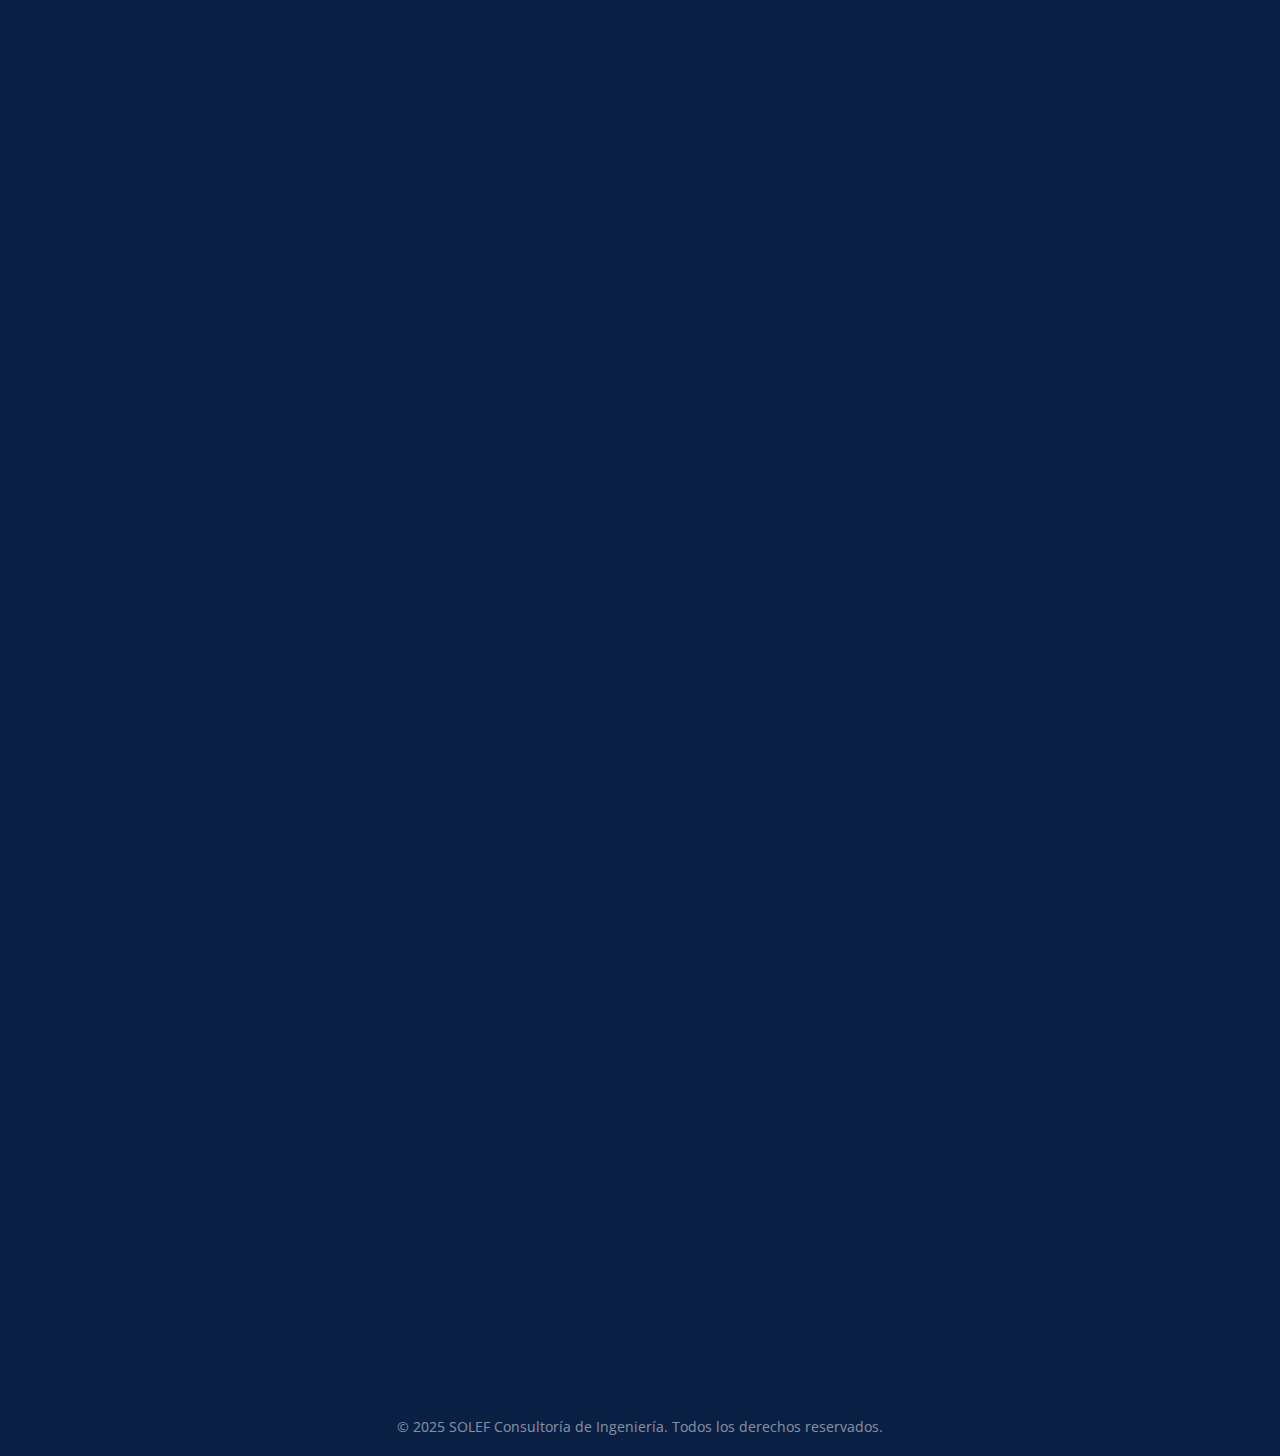
<file: assets/pages/contacto.html>
<!DOCTYPE html>
<html lang="es">
<head>
    <meta charset="UTF-8">
    <meta name="viewport" content="width=device-width, initial-scale=1.0">
    <title>Contacto - SOLEF</title>
    <link rel="icon" href="/favicon.ico" type="image/x-icon">
    <link rel="stylesheet" href="https://cdnjs.cloudflare.com/ajax/libs/font-awesome/6.5.0/css/all.min.css">
    <link rel="stylesheet" href="/assets/css/styles.css">
</head>
<body>

<section class="top-bar">
    <div class="container top-bar-container">
        <div class="contact-info"><a href="tel:+390457611908"><i class="fas fa-phone"></i> +39 045 7611908</a><a href="mailto:info@solef.com"><i class="fas fa-envelope"></i> info@solef.com</a></div>
        <div class="social-links"><a href="https://www.facebook.com/" aria-label="Facebook"><i class="fab fa-facebook-f"></i></a><a href="https://www.instagram.com/" aria-label="Instagram"><i class="fab fa-instagram"></i></a><a href="https://www.linkedin.com/" aria-label="LinkedIn"><i class="fab fa-linkedin-in"></i></a></div>
    </div>
</section>

<header id="site-header">
    <div class="container nav-container">
        <a href="/index.html" class="logo"><img src="/assets/img/logos/logo-horizontal.png" alt="SOLEF"></a>
        <div class="menu-toggle"><i class="fa-solid fa-bars fa-lg" style="color: #ffffff;"></i></div>
        <nav>
            <ul class="nav-menu">
                <li class="nav-menu-item"><a class="nav-menu-link" href="nosotros.html">Nosotros</a></li>
                <li class="nav-menu-item"><a class="nav-menu-link" href="servicios.html">Servicios</a></li>
                <li class="nav-menu-item"><a class="nav-menu-link" href="proyectos.html">Proyectos</a></li>
                <li class="nav-menu-item"><a class="nav-menu-link" href="ubicacion.html">Ubicación</a></li>
                <li class="nav-menu-item"><a class="nav-menu-link" href="testimonios.html">Testimonios</a></li>
                <li class="nav-menu-item"><a class="nav-menu-link" href="equipo.html">Equipo</a></li>
                <li class="nav-menu-item"><a class="nav-menu-link active" href="contacto.html">Contacto</a></li>
            </ul>
        </nav>
    </div>
</header>

<main>
    <section id="contacto-form" class="contacto page-section">
        <div class="container">
            <h2>CONTÁCTANOS</h2>
            <form action="#" method="post" class="contact-form">
                <div class="form-group"><label for="name">Nombre</label><input type="text" id="name" name="name" placeholder="Tu nombre" required></div>
                <div class="form-group"><label for="surname">Apellido</label><input type="text" id="surname" name="surname" placeholder="Tu apellido" required></div>
                <div class="form-group"><label for="phone">Teléfono</label><input type="tel" id="phone" name="phone" placeholder="Tu teléfono" required></div>
                <div class="form-group"><label for="email">Correo electrónico</label><input type="email" id="email" name="email" placeholder="Tu email" required></div>
                <div class="form-group"><label for="service">Tipo de Servicio</label><select id="service" name="service" required><option value="" disabled selected>Selecciona una opción</option><option value="forestal">Forestal</option><option value="agricola">Agrícola y Agronómico</option><option value="obras">Obras Civiles</option></select></div>
                <div class="form-group"><label for="message">Mensaje</label><textarea id="message" name="message" rows="5" placeholder="Escribe tu mensaje..." required></textarea></div>
                <div class="form-group captcha"><label for="captcha">¿Cuánto es 7 + 5?</label><input type="text" id="captcha" name="captcha" placeholder="Tu respuesta" required></div>
                <div class="form-group checkbox-group"><input type="checkbox" id="terms" name="terms" required><label for="terms">Acepto los <a href="#" target="_blank">Términos y Condiciones</a> y la <a href="#" target="_blank">Política de Privacidad</a>.</label></div>
                <button type="submit" class="btn">Enviar Mensaje</button>
            </form>
        </div>
    </section>
</main>

<footer class="footer">
    <div class="container footer-grid">
        <div class="footer-block"><h4>Contáctanos</h4><p><strong>Teléfono:</strong> <a href="tel:+390457611908">+39 045 7611908</a></p><p><strong>Email:</strong> <a href="mailto:info@solef.com">info@solef.com</a></p></div>
        <div class="footer-block"><h4>Oficina Central</h4><address>Jr. 17 de Enero Nte.<br>Chavín de Huántar, Perú</address></div>
        <div class="footer-block"><h4>Síguenos</h4><ul class="social-list"><li><a href="https://www.facebook.com/" aria-label="Facebook">Facebook</a></li><li><a href="https://www.instagram.com/" aria-label="Instagram">Instagram</a></li><li><a href="https://www.linkedin.com/" aria-label="LinkedIn">LinkedIn</a></li></ul></div>
    </div>
    <div class="footer-bottom"><p>© 2025 SOLEF Consultoría de Ingeniería. Todos los derechos reservados.</p></div>
</footer>

<a href="#" class="scroll-up-btn"><i class="fas fa-arrow-up"></i></a>
<script src="/assets/scripts/main.js"></script>
</body>
</html>
</file>
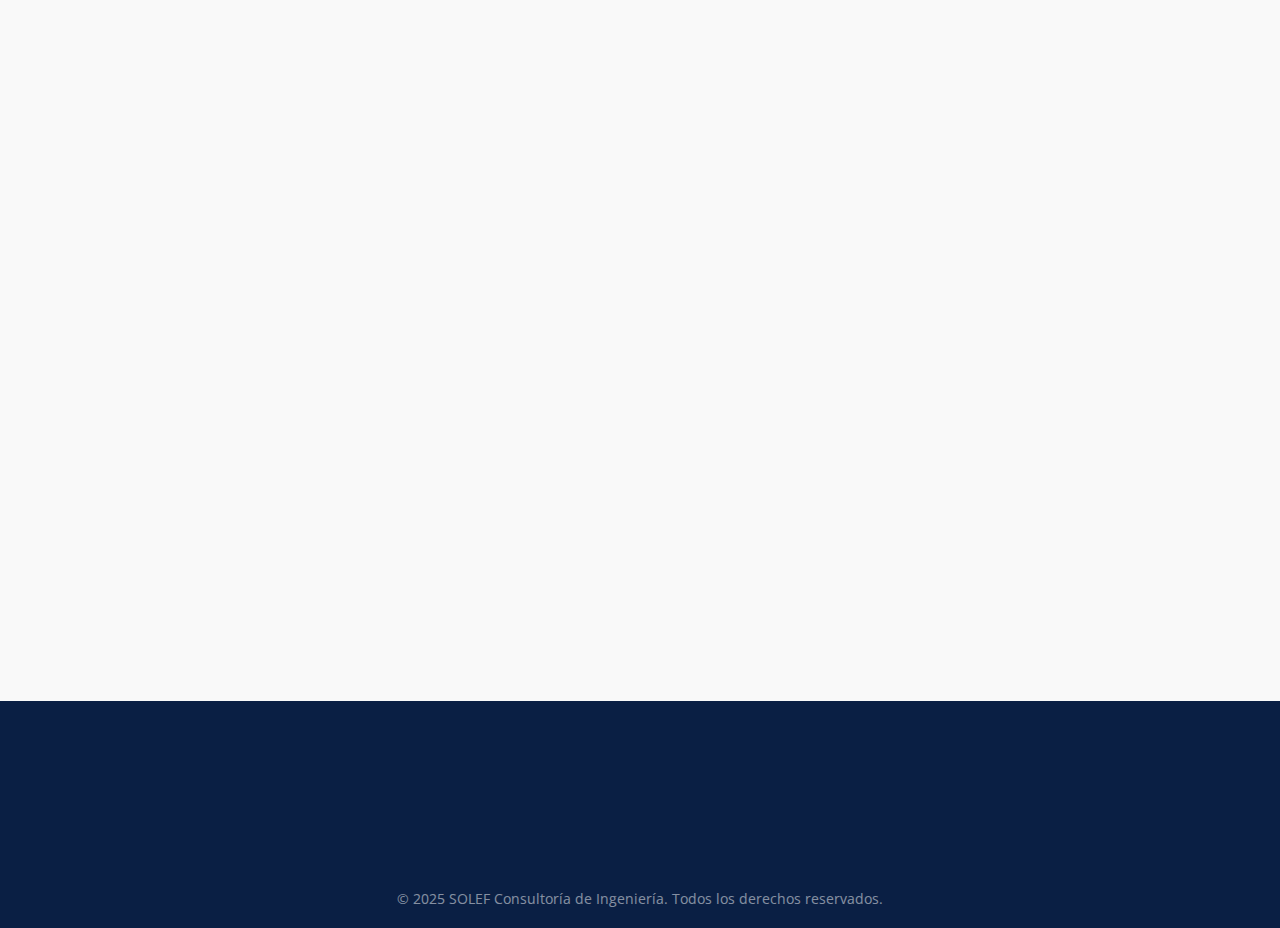
<file: assets/pages/equipo.html>
<!DOCTYPE html>
<html lang="es">

<head>
  <!-- Metadatos y recursos externos -->
  <meta charset="UTF-8">
  <meta name="viewport" content="width=device-width, initial-scale=1.0">
  <title>Equipo - SOLEF</title>
  <link rel="icon" href="/favicon.ico" type="image/x-icon">

  <!-- Font Awesome para iconos -->
  <link rel="stylesheet" href="https://cdnjs.cloudflare.com/ajax/libs/font-awesome/6.5.0/css/all.min.css">
  <!-- Hoja de estilos global -->
  <link rel="stylesheet" href="/assets/css/styles.css">
</head>

<body>

<!-- Barra superior -->
<section class="top-bar">
  <div class="container top-bar-container">
    <div class="contact-info">
      <a href="tel:+390457611908"><i class="fas fa-phone"></i> +39 045 7611908</a>
      <a href="mailto:info@solef.com"><i class="fas fa-envelope"></i> info@solef.com</a>
    </div>
    <div class="social-links">
      <a href="https://www.facebook.com/" aria-label="Facebook"><i class="fab fa-facebook-f"></i></a>
      <a href="https://www.instagram.com/" aria-label="Instagram"><i class="fab fa-instagram"></i></a>
      <a href="https://www.linkedin.com/" aria-label="LinkedIn"><i class="fab fa-linkedin-in"></i></a>
      <a href="https://www.youtube.com/" aria-label="YouTube"><i class="fab fa-youtube"></i></a>
    </div>
  </div>
</section>

<!-- Encabezado -->
<header id="site-header">
  <div class="container nav-container">
    <a href="/index.html" class="logo">
      <img src="/assets/img/logos/logo-horizontal.png" alt="SOLEF">
    </a>
    <!-- Botón hamburguesa para móvil -->
    <div class="menu-toggle">
      <i class="fa-solid fa-bars fa-lg"></i>
    </div>
    <nav>
      <ul class="nav-menu">
        <li class="nav-menu-item"><a class="nav-menu-link" href="nosotros.html">Nosotros</a></li>
        <li class="nav-menu-item"><a class="nav-menu-link" href="servicios.html">Servicios</a></li>
        <li class="nav-menu-item"><a class="nav-menu-link" href="proyectos.html">Proyectos</a></li>
        <li class="nav-menu-item"><a class="nav-menu-link" href="ubicacion.html">Ubicación</a></li>
        <li class="nav-menu-item"><a class="nav-menu-link" href="testimonios.html">Testimonios</a></li>
        <!-- Sección actual -->
        <li class="nav-menu-item"><a class="nav-menu-link active" href="equipo.html">Equipo</a></li>
        <li class="nav-menu-item"><a class="nav-menu-link" href="contacto.html">Contacto</a></li>
      </ul>
    </nav>
  </div>
</header>

<main>
  <!-- Galería -->
  <section id="equipo" class="equipo page-section">
    <div class="container">
      <h2>EQUIPO <span class="arrow">→</span></h2>
      <div class="equipo-grid">
        <!-- Cada .miembro contiene foto, nombre y especialidad -->
        <div class="miembro">
          <img src="/assets/img/equipo/forestal.jpg" alt="Pierr André Sauñe Henostroza">
          <h4>Pierr André Sauñe Henostroza</h4>
          <p>Ingeniería Forestal</p>
        </div>
        <div class="miembro">
          <img src="/assets/img/equipo/agronoma.jpg" alt="Franklin José Antonio Torres Saldaña">
          <h4>Franklin José Antonio Torres Saldaña</h4>
          <p>Ingeniería Agrónoma</p>
        </div>
        <div class="miembro">
          <img src="/assets/img/equipo/civil.jpg" alt="Richard Iván Jaimes Santillán">
          <h4>Richard Iván Jaimes Santillán</h4>
          <p>Ingeniería Civil</p>
        </div>
      </div>
    </div>
  </section>
</main>

<!-- Pie de página -->
<footer class="footer">
  <div class="container footer-grid">
    <div class="footer-block">
      <h4>Contáctanos</h4>
      <p><strong>Teléfono:</strong> <a href="tel:+390457611908">+39 045 7611908</a></p>
      <p><strong>Email:</strong> <a href="mailto:info@solef.com">info@solef.com</a></p>
    </div>
    <div class="footer-block">
      <h4>Oficina Central</h4>
      <address>
        Jr. 17 de Enero Nte.<br>
        Chavín de Huántar, Perú
      </address>
    </div>
    <div class="footer-block">
      <h4>Síguenos</h4>
      <ul class="social-list">
        <li><a href="https://www.facebook.com/" aria-label="Facebook"><i class="fab fa-facebook-f"></i></a></li>
        <li><a href="https://www.instagram.com/" aria-label="Instagram"><i class="fab fa-instagram"></i></a></li>
        <li><a href="https://www.linkedin.com/" aria-label="LinkedIn"><i class="fab fa-linkedin-in"></i></a></li>
        <li><a href="https://www.youtube.com/" aria-label="YouTube"><i class="fab fa-youtube"></i></a></li>
      </ul>
    </div>
  </div>
  <div class="footer-bottom">
    <p>© 2025 SOLEF Consultoría de Ingeniería. Todos los derechos reservados.</p>
  </div>
</footer>

<!-- Botón para volver arriba -->
<a href="#" class="scroll-up-btn">
  <i class="fas fa-arrow-up"></i>
</a>

<!-- Script principal -->
<script src="/assets/scripts/main.js"></script>

</body>
</html>
</file>
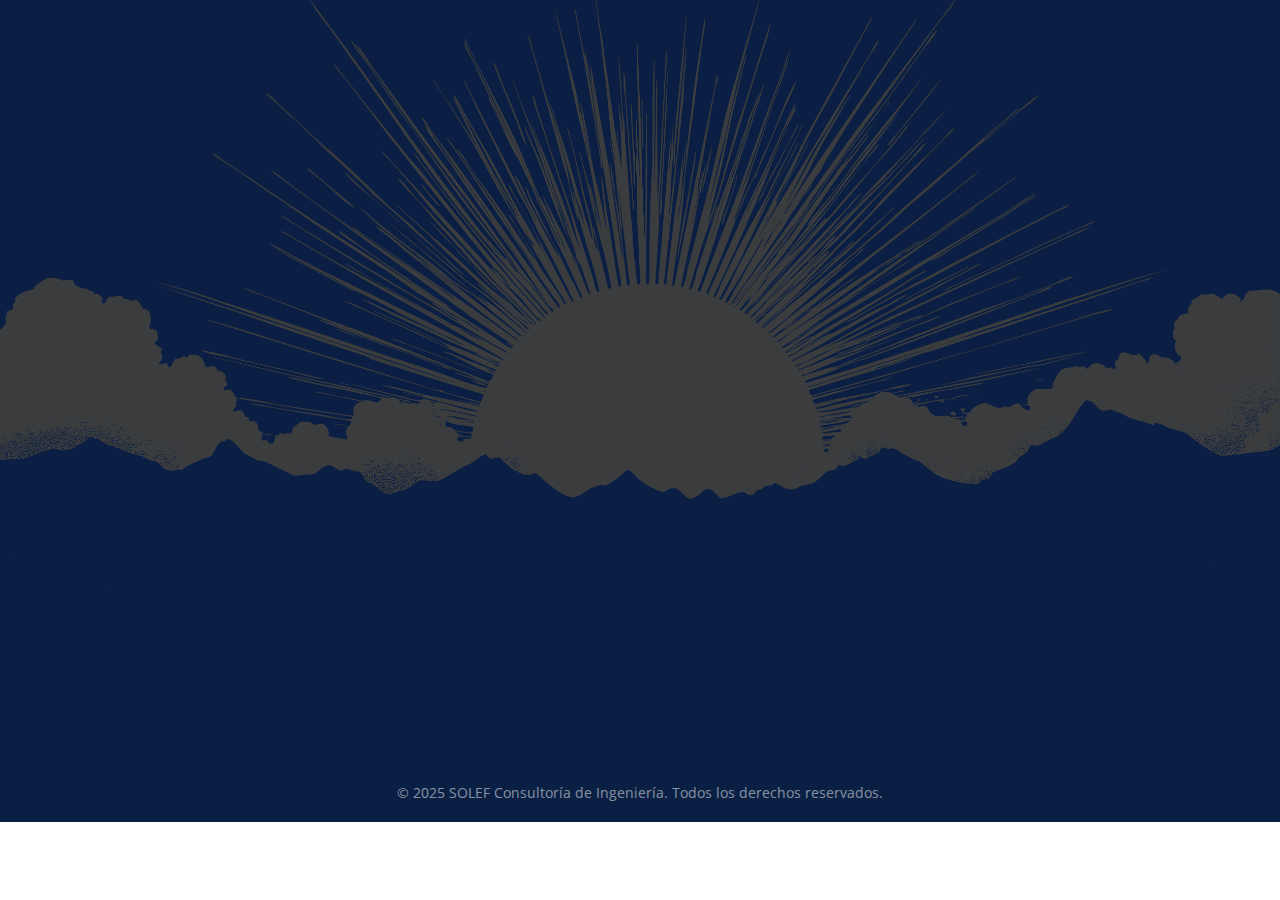
<file: assets/pages/nosotros.html>
<!DOCTYPE html>
<html lang="es">

<head>
    <!-- Metadatos y recursos -->
    <meta charset="UTF-8">
    <meta name="viewport" content="width=device-width, initial-scale=1.0">
    <title>Nosotros - SOLEF</title>
    <link rel="icon" href="/favicon.ico" type="image/x-icon">

    <!-- Iconos Font Awesome -->
    <link rel="stylesheet" href="https://cdnjs.cloudflare.com/ajax/libs/font-awesome/6.5.0/css/all.min.css">
    <!-- Hoja de estilos global -->
    <link rel="stylesheet" href="/assets/css/styles.css">
</head>

<body>

<!-- Barra superior -->
<section class="top-bar">
    <div class="container top-bar-container">
        <div class="contact-info">
            <a href="tel:+390457611908"><i class="fas fa-phone"></i> +39 045 7611908</a>
            <a href="mailto:info@solef.com"><i class="fas fa-envelope"></i> info@solef.com</a>
        </div>
        <div class="social-links">
            <a href="https://www.facebook.com/" aria-label="Facebook"><i class="fab fa-facebook-f"></i></a>
            <a href="https://www.instagram.com/" aria-label="Instagram"><i class="fab fa-instagram"></i></a>
            <a href="https://www.linkedin.com/" aria-label="LinkedIn"><i class="fab fa-linkedin-in"></i></a>
            <a href="https://www.youtube.com/" aria-label="YouTube"><i class="fab fa-youtube"></i></a>
        </div>
    </div>
</section>

<!-- Encabezado principal -->
<header id="site-header">
    <div class="container nav-container">
        <a href="/index.html" class="logo">
            <img src="/assets/img/logos/logo-horizontal.png" alt="SOLEF">
        </a>
        <!-- Botón menú móvil -->
        <div class="menu-toggle">
            <i class="fa-solid fa-bars fa-lg"></i>
        </div>
        <nav>
            <ul class="nav-menu">
                <!-- Página activa -->
                <li class="nav-menu-item"><a class="nav-menu-link active" href="nosotros.html">Nosotros</a></li>
                <li class="nav-menu-item"><a class="nav-menu-link" href="servicios.html">Servicios</a></li>
                <li class="nav-menu-item"><a class="nav-menu-link" href="proyectos.html">Proyectos</a></li>
                <li class="nav-menu-item"><a class="nav-menu-link" href="ubicacion.html">Ubicación</a></li>
                <li class="nav-menu-item"><a class="nav-menu-link" href="testimonios.html">Testimonios</a></li>
                <li class="nav-menu-item"><a class="nav-menu-link" href="equipo.html">Equipo</a></li>
                <li class="nav-menu-item"><a class="nav-menu-link" href="contacto.html">Contacto</a></li>
            </ul>
        </nav>
    </div>
</header>

<main>
    <!-- Nosotros -->
    <section id="nosotros" class="nosotros page-section">
        <div class="container nosotros-content">
            <h2>Nosotros</h2>
            <p>Somos una empresa consultora experta en abordar proyectos complejos con soluciones ágiles. Impulsamos el crecimiento de nuestros clientes, fortalecemos las comunidades donde operan y fomentamos el bienestar de su entorno.</p>
            <p>Nuestro nombre rinde homenaje al Sol, la estrella que ilumina sin excepción, cuya energía llega hasta los rincones más alejados. Este símbolo representa para nosotros la humildad brillante: una luz constante, accesible y generosa.</p>
        </div>
    </section>
</main>

<!-- Pie de página -->
<footer class="footer">
    <div class="container footer-grid">
        <div class="footer-block">
            <h4>Contáctanos</h4>
            <p><strong>Teléfono:</strong> <a href="tel:+390457611908">+39 045 7611908</a></p>
            <p><strong>Email:</strong> <a href="mailto:info@solef.com">info@solef.com</a></p>
        </div>
        <div class="footer-block">
            <h4>Oficina Central</h4>
            <address>
                Jr. 17 de Enero Nte.<br>
                Chavín de Huántar, Perú
            </address>
        </div>
        <div class="footer-block">
            <h4>Síguenos</h4>
            <ul class="social-list">
                <li><a href="https://www.facebook.com/" aria-label="Facebook"><i class="fab fa-facebook-f"></i></a></li>
                <li><a href="https://www.instagram.com/" aria-label="Instagram"><i class="fab fa-instagram"></i></a></li>
                <li><a href="https://www.linkedin.com/" aria-label="LinkedIn"><i class="fab fa-linkedin-in"></i></a></li>
                <li><a href="https://www.youtube.com/" aria-label="YouTube"><i class="fab fa-youtube"></i></a></li>
            </ul>
        </div>
    </div>
    <div class="footer-bottom">
        <p>© 2025 SOLEF Consultoría de Ingeniería. Todos los derechos reservados.</p>
    </div>
</footer>

<!-- Botón para volver arriba -->
<a href="#" class="scroll-up-btn">
    <i class="fas fa-arrow-up"></i>
</a>

<!-- Script principal -->
<script src="/assets/scripts/main.js"></script>

</body>
</html>
</file>
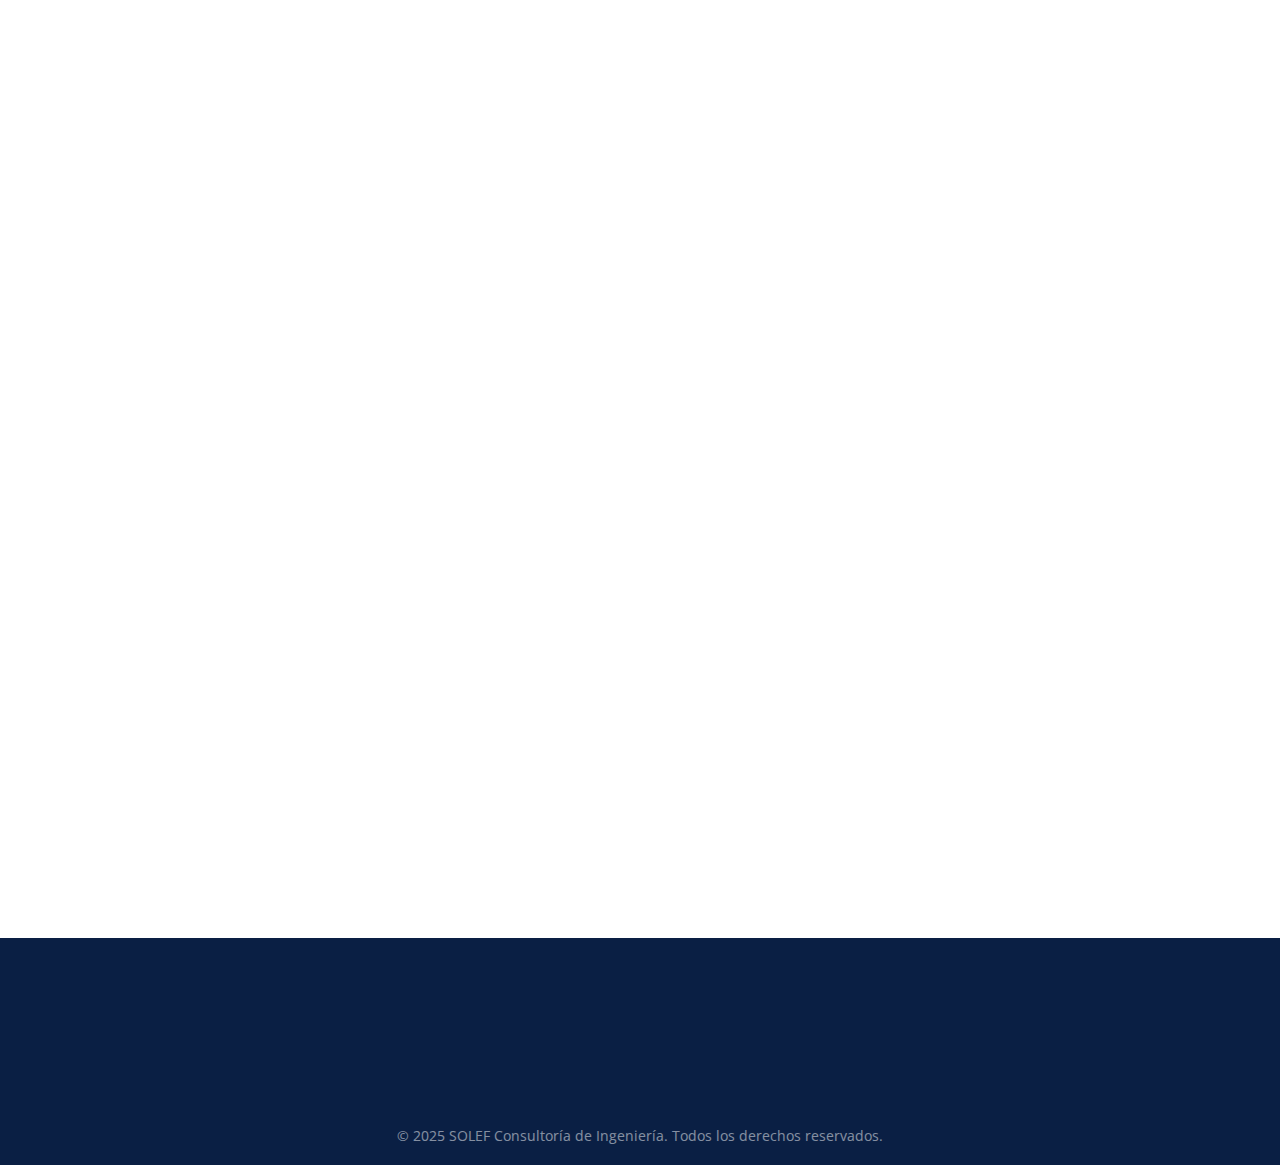
<file: assets/pages/servicios.html>
<!DOCTYPE html>
<html lang="es">
<head>
  <meta charset="UTF-8">
  <meta name="viewport" content="width=device-width, initial-scale=1.0">
  <title>Servicios - SOLEF</title>
  <link rel="icon" href="/favicon.ico" type="image/x-icon">
  <link rel="stylesheet" href="https://cdnjs.cloudflare.com/ajax/libs/font-awesome/6.5.0/css/all.min.css">
  <link rel="stylesheet" href="/assets/css/styles.css">
</head>
<body>

<section class="top-bar">
  <div class="container top-bar-container">
    <div class="contact-info"><a href="tel:+390457611908"><i class="fas fa-phone"></i> +39 045 7611908</a><a href="mailto:info@solef.com"><i class="fas fa-envelope"></i> info@solef.com</a></div>
    <div class="social-links"><a href="https://www.facebook.com/" aria-label="Facebook"><i class="fab fa-facebook-f"></i></a><a href="https://www.instagram.com/" aria-label="Instagram"><i class="fab fa-instagram"></i></a><a href="https://www.linkedin.com/" aria-label="LinkedIn"><i class="fab fa-linkedin-in"></i></a></div>
  </div>
</section>

<header id="site-header">
  <div class="container nav-container">
    <a href="/index.html" class="logo"><img src="/assets/img/logos/logo-horizontal.png" alt="SOLEF"></a>
    <div class="menu-toggle"><i class="fa-solid fa-bars fa-lg" style="color: #ffffff;"></i></div>
    <nav>
      <ul class="nav-menu">
        <li class="nav-menu-item"><a class="nav-menu-link" href="nosotros.html">Nosotros</a></li>
        <li class="nav-menu-item"><a class="nav-menu-link active" href="servicios.html">Servicios</a></li>
        <li class="nav-menu-item"><a class="nav-menu-link" href="proyectos.html">Proyectos</a></li>
        <li class="nav-menu-item"><a class="nav-menu-link" href="ubicacion.html">Ubicación</a></li>
        <li class="nav-menu-item"><a class="nav-menu-link" href="testimonios.html">Testimonios</a></li>
        <li class="nav-menu-item"><a class="nav-menu-link" href="equipo.html">Equipo</a></li>
        <li class="nav-menu-item"><a class="nav-menu-link" href="contacto.html">Contacto</a></li>
      </ul>
    </nav>
  </div>
</header>

<main>
  <section id="servicios" class="servicios page-section">
    <div class="container">
      <h2>SERVICIOS</h2>
      <div class="servicios-grid">
        <div class="servicio"><img src="/assets/img/services/levantamiento-forestal.jpg" alt="Estudios y Diseño - Forestal"><div class="overlay"></div><h3>Forestal</h3><p>Restauración ecológica</p></div>
        <div class="servicio"><img src="/assets/img/services/levantamiento-topografico.jpg" alt="Estudios y Diseño - Agrícola y Agronómico"><div class="overlay"></div><h3>Agrícola y Agronómico</h3><p>Fertilización inteligente</p></div>
        <div class="servicio"><img src="/assets/img/services/levantamiento-geodesico.jpg" alt="Estudios y Diseño - Obras civiles"><div class="overlay"></div><h3>Obras Civiles</h3><p>Infraestructura resistente</p></div>
      </div>
    </div>
  </section>
</main>

<footer class="footer">
  <div class="container footer-grid">
    <div class="footer-block"><h4>Contáctanos</h4><p><strong>Teléfono:</strong> <a href="tel:+390457611908">+39 045 7611908</a></p><p><strong>Email:</strong> <a href="mailto:info@solef.com">info@solef.com</a></p></div>
    <div class="footer-block"><h4>Oficina Central</h4><address>Jr. 17 de Enero Nte.<br>Chavín de Huántar, Perú</address></div>
    <div class="footer-block"><h4>Síguenos</h4><ul class="social-list"><li><a href="https://www.facebook.com/" aria-label="Facebook">Facebook</a></li><li><a href="https://www.instagram.com/" aria-label="Instagram">Instagram</a></li><li><a href="https://www.linkedin.com/" aria-label="LinkedIn">LinkedIn</a></li></ul></div>
  </div>
  <div class="footer-bottom"><p>© 2025 SOLEF Consultoría de Ingeniería. Todos los derechos reservados.</p></div>
</footer>

<a href="#" class="scroll-up-btn"><i class="fas fa-arrow-up"></i></a>
<script src="/assets/scripts/main.js"></script>
</body>
</html>
</file>
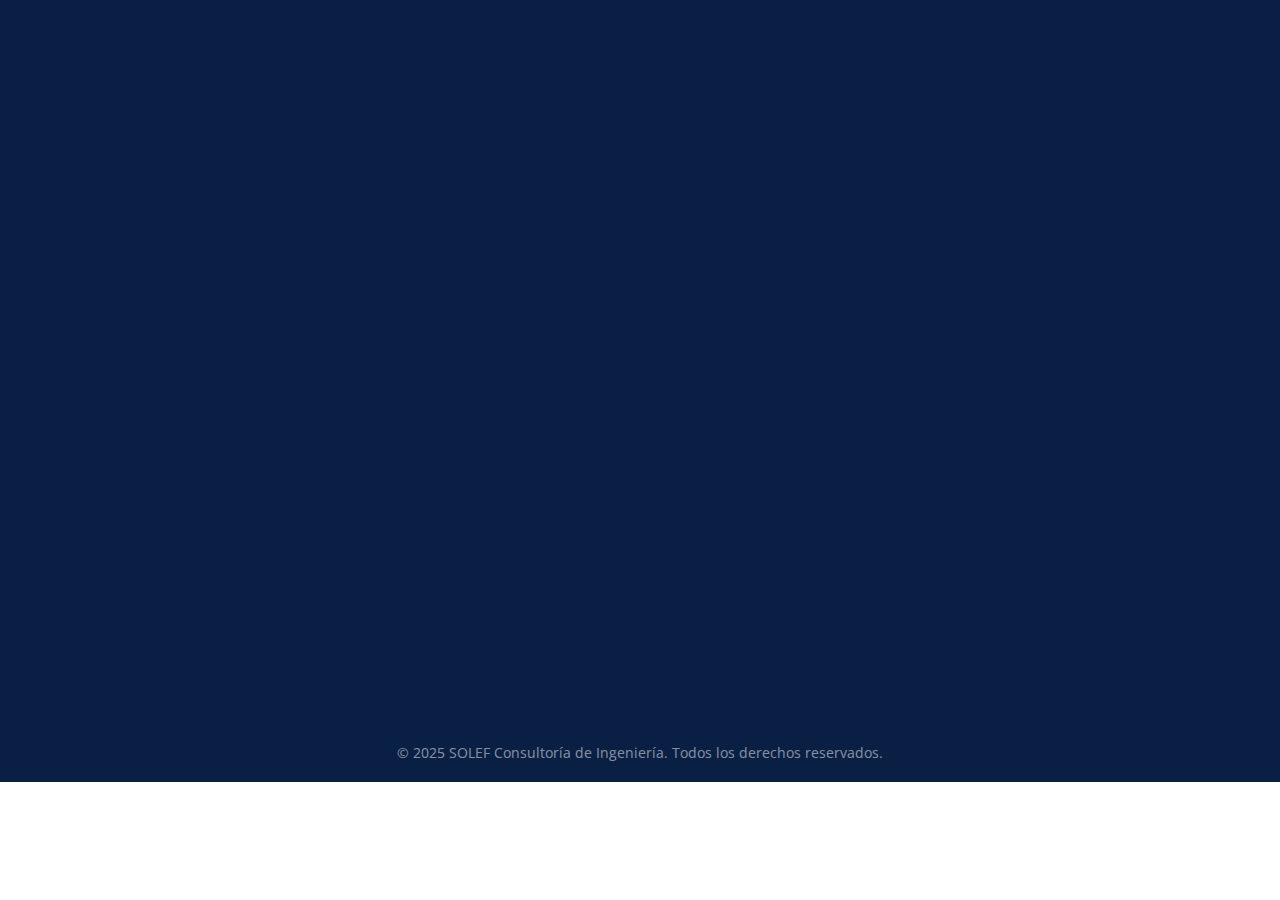
<file: assets/pages/testimonios.html>
<!DOCTYPE html>
<html lang="es">

<head>
  <!-- Metadatos y recursos -->
  <meta charset="UTF-8">
  <meta name="viewport" content="width=device-width, initial-scale=1.0">
  <title>Testimonios - SOLEF</title>
  <link rel="icon" href="/favicon.ico" type="image/x-icon">

  <!-- Font Awesome para iconos -->
  <link rel="stylesheet" href="https://cdnjs.cloudflare.com/ajax/libs/font-awesome/6.5.0/css/all.min.css">
  <!-- Hoja de estilos global -->
  <link rel="stylesheet" href="/assets/css/styles.css">
</head>

<body>

<!-- Barra superior -->
<section class="top-bar">
  <div class="container top-bar-container">
    <div class="contact-info">
      <a href="tel:+390457611908"><i class="fas fa-phone"></i> +39 045 7611908</a>
      <a href="mailto:info@solef.com"><i class="fas fa-envelope"></i> info@solef.com</a>
    </div>
    <div class="social-links">
      <a href="https://www.facebook.com/" aria-label="Facebook"><i class="fab fa-facebook-f"></i></a>
      <a href="https://www.instagram.com/" aria-label="Instagram"><i class="fab fa-instagram"></i></a>
      <a href="https://www.linkedin.com/" aria-label="LinkedIn"><i class="fab fa-linkedin-in"></i></a>
      <a href="https://www.youtube.com/" aria-label="YouTube"><i class="fab fa-youtube"></i></a>
    </div>
  </div>
</section>

<!-- Encabezado -->
<header id="site-header">
  <div class="container nav-container">
    <a href="/index.html" class="logo">
      <img src="/assets/img/logos/logo-horizontal.png" alt="SOLEF">
    </a>
    <!-- Botón hamburguesa (móvil) -->
    <div class="menu-toggle">
      <i class="fa-solid fa-bars fa-lg"></i>
    </div>
    <nav>
      <ul class="nav-menu">
        <li class="nav-menu-item"><a class="nav-menu-link" href="nosotros.html">Nosotros</a></li>
        <li class="nav-menu-item"><a class="nav-menu-link" href="servicios.html">Servicios</a></li>
        <li class="nav-menu-item"><a class="nav-menu-link" href="proyectos.html">Proyectos</a></li>
        <li class="nav-menu-item"><a class="nav-menu-link" href="ubicacion.html">Ubicación</a></li>
        <!-- Página activa -->
        <li class="nav-menu-item"><a class="nav-menu-link active" href="testimonios.html">Testimonios</a></li>
        <li class="nav-menu-item"><a class="nav-menu-link" href="equipo.html">Equipo</a></li>
        <li class="nav-menu-item"><a class="nav-menu-link" href="contacto.html">Contacto</a></li>
      </ul>
    </nav>
  </div>
</header>

<main>
  <!-- Testimonios -->
  <section id="testimonios" class="testimonios page-section">
    <div class="container">
      <h2>TESTIMONIOS <span class="arrow">→</span></h2>
      <div class="testimonios-grid">
        <!-- Testimonio 1 -->
        <div class="testimonio">
          <blockquote>Desde el primer momento en que entré a la página, todo fue claro y profesional...</blockquote>
          <div class="autor">
            <img src="/assets/img/testimonios/headshot-hombre.jpg" alt="Daniel Guzmán">
            <div>
              <h4>Daniel Guzmán</h4>
              <p>★★★★★</p>
            </div>
          </div>
        </div>
        <!-- Testimonio 2 -->
        <div class="testimonio">
          <blockquote>Me sorprendió lo actualizado y bien organizada que está la página...</blockquote>
          <div class="autor">
            <img src="/assets/img/testimonios/headshot-mujer.jpg" alt="María Torres">
            <div>
              <h4>María Torres</h4>
              <p>★★★★☆</p>
            </div>
          </div>
        </div>
        <!-- Testimonio 3 -->
        <div class="testimonio">
          <blockquote>Excelente atención al cliente y un servicio muy completo...</blockquote>
          <div class="autor">
            <img src="/assets/img/testimonios/headshot-hombre.jpg" alt="Yerick Briceño">
            <div>
              <h4>Yerick Briceño</h4>
              <p>★★★★★</p>
            </div>
          </div>
        </div>
      </div>
    </div>
  </section>
</main>

<!-- Pie de página -->
<footer class="footer">
  <div class="container footer-grid">
    <div class="footer-block">
      <h4>Contáctanos</h4>
      <p><strong>Teléfono:</strong> <a href="tel:+390457611908">+39 045 7611908</a></p>
      <p><strong>Email:</strong> <a href="mailto:info@solef.com">info@solef.com</a></p>
    </div>
    <div class="footer-block">
      <h4>Oficina Central</h4>
      <address>
        Jr. 17 de Enero Nte.<br>
        Chavín de Huántar, Perú
      </address>
    </div>
    <div class="footer-block">
      <h4>Síguenos</h4>
      <ul class="social-list">
        <li><a href="https://www.facebook.com/" aria-label="Facebook"><i class="fab fa-facebook-f"></i></a></li>
        <li><a href="https://www.instagram.com/" aria-label="Instagram"><i class="fab fa-instagram"></i></a></li>
        <li><a href="https://www.linkedin.com/" aria-label="LinkedIn"><i class="fab fa-linkedin-in"></i></a></li>
        <li><a href="https://www.youtube.com/" aria-label="YouTube"><i class="fab fa-youtube"></i></a></li>
      </ul>
    </div>
  </div>
  <div class="footer-bottom">
    <p>© 2025 SOLEF Consultoría de Ingeniería. Todos los derechos reservados.</p>
  </div>
</footer>

<!-- Botón para volver arriba -->
<a href="#" class="scroll-up-btn">
  <i class="fas fa-arrow-up"></i>
</a>

<!-- Script principal -->
<script src="/assets/scripts/main.js"></script>

</body>
</html>
</file>
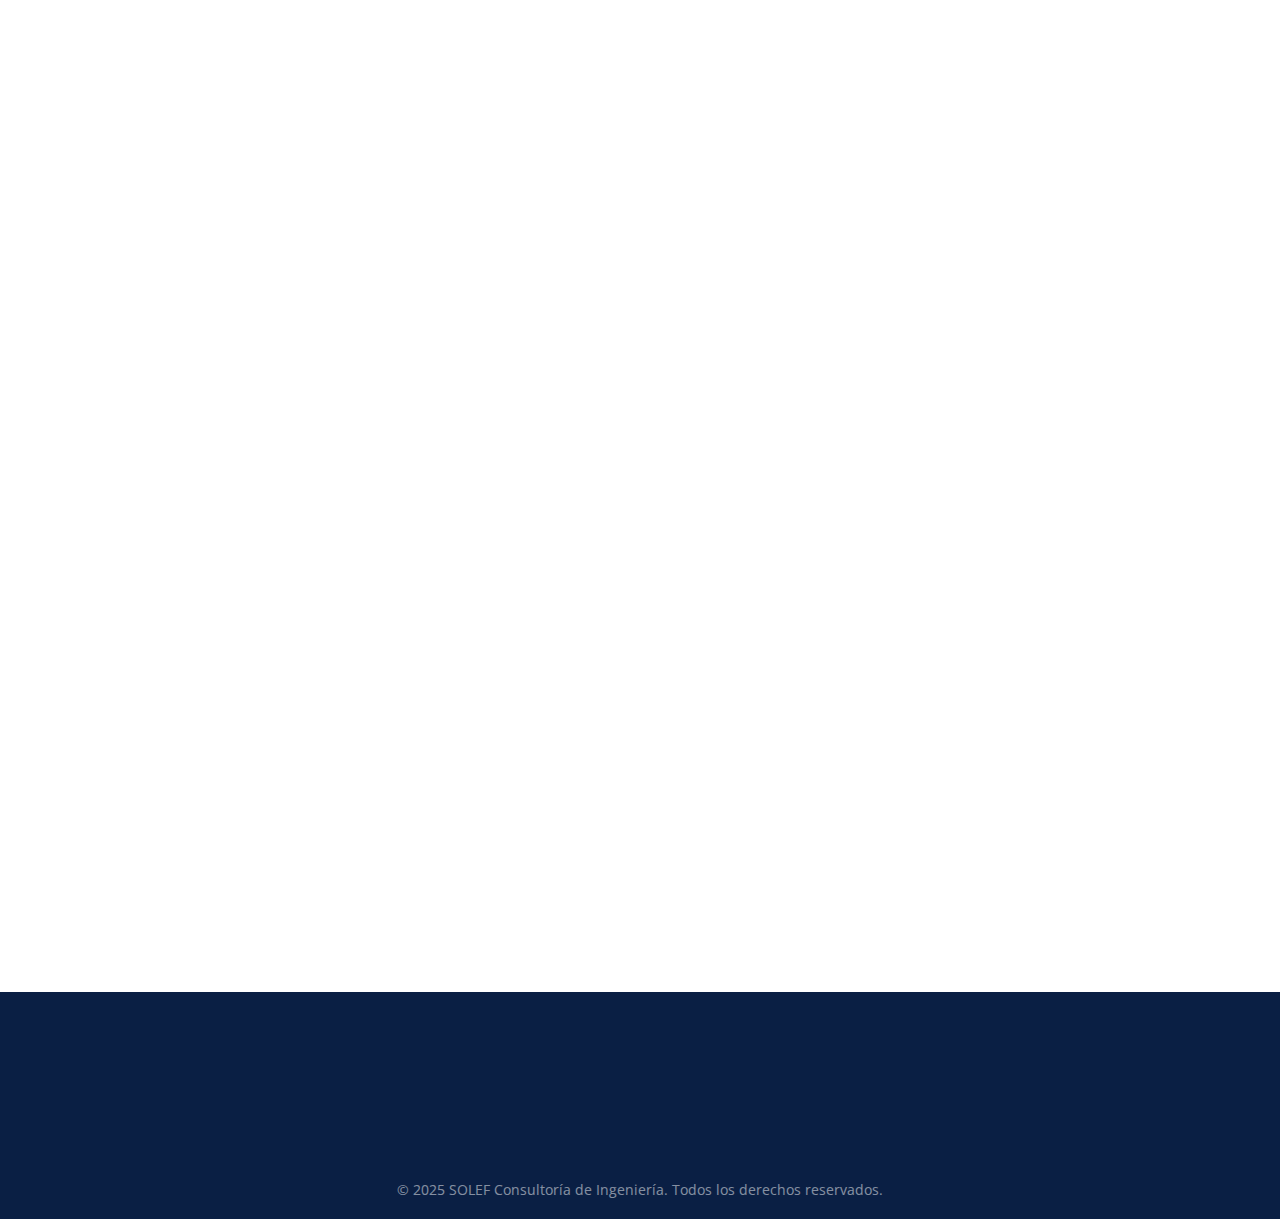
<file: assets/pages/ubicacion.html>
<!DOCTYPE html>
<html lang="es">

<head>
  <!-- Metadatos y recursos externos -->
  <meta charset="UTF-8">
  <meta name="viewport" content="width=device-width, initial-scale=1.0">
  <title>Ubicación - SOLEF</title>
  <link rel="icon" href="/favicon.ico" type="image/x-icon">

  <!-- Font Awesome para iconos -->
  <link rel="stylesheet" href="https://cdnjs.cloudflare.com/ajax/libs/font-awesome/6.5.0/css/all.min.css">
  <!-- Hoja de estilos global -->
  <link rel="stylesheet" href="/assets/css/styles.css">
</head>

<body>

<!-- Barra superior -->
<section class="top-bar">
  <div class="container top-bar-container">
    <div class="contact-info">
      <a href="tel:+390457611908"><i class="fas fa-phone"></i> +39 045 7611908</a>
      <a href="mailto:info@solef.com"><i class="fas fa-envelope"></i> info@solef.com</a>
    </div>
    <div class="social-links">
      <a href="https://www.facebook.com/" aria-label="Facebook"><i class="fab fa-facebook-f"></i></a>
      <a href="https://www.instagram.com/" aria-label="Instagram"><i class="fab fa-instagram"></i></a>
      <a href="https://www.linkedin.com/" aria-label="LinkedIn"><i class="fab fa-linkedin-in"></i></a>
      <a href="https://www.youtube.com/" aria-label="YouTube"><i class="fab fa-youtube"></i></a>
    </div>
  </div>
</section>

<!-- Encabezado -->
<header id="site-header">
  <div class="container nav-container">
    <a href="/index.html" class="logo">
      <img src="/assets/img/logos/logo-horizontal.png" alt="SOLEF">
    </a>
    <!-- Botón hamburguesa (móvil) -->
    <div class="menu-toggle">
      <i class="fa-solid fa-bars fa-lg"></i>
    </div>
    <nav>
      <ul class="nav-menu">
        <li class="nav-menu-item"><a class="nav-menu-link" href="nosotros.html">Nosotros</a></li>
        <li class="nav-menu-item"><a class="nav-menu-link" href="servicios.html">Servicios</a></li>
        <li class="nav-menu-item"><a class="nav-menu-link" href="proyectos.html">Proyectos</a></li>
        <!-- Página activa -->
        <li class="nav-menu-item"><a class="nav-menu-link active" href="ubicacion.html">Ubicación</a></li>
        <li class="nav-menu-item"><a class="nav-menu-link" href="testimonios.html">Testimonios</a></li>
        <li class="nav-menu-item"><a class="nav-menu-link" href="equipo.html">Equipo</a></li>
        <li class="nav-menu-item"><a class="nav-menu-link" href="contacto.html">Contacto</a></li>
      </ul>
    </nav>
  </div>
</header>

<main>
  <!-- Empresa -->
  <section id="empresa" class="empresa page-section">
    <div class="container empresa-grid">
      <div class="empresa-info">
        <img src="/assets/img/logos/logo-vertical.png" alt="SOLEF" class="empresa-logo">
        <p>Estamos disponibles para resolver cualquier duda que tenga, estamos aquí para ayudarle.</p>
      </div>
      <div class="ubicacion">
        <h3>¿DÓNDE ESTAMOS?</h3>
        <p class="direccion">JR. 17 DE ENERO NTE. CHAVÍN DE HUÁNTAR</p>
        <h4>HORARIO</h4>
        <p>Lunes y Viernes: 9:00 A.M - 12:00 P.M / 3:00 - 6:00 P.M<br>Sábado: 9:00 A.M - 12:00 P.M</p>
      </div>
    </div>

    <!-- Mapa embed de Google Maps -->
    <div class="container map-container">
      <iframe src="https://www.google.com/maps/embed?pb=!1m18!1m12!1m3!1d491.76698886741383!2d-77.1779369434088!3d-9.583551171311377!2m3!1f0!2f0!3f0!3m2!1i1024!2i768!4f13.1!3m3!1m2!1s0x91a8fe11f9eaa145%3A0xb8cd71fc1f6bd03c!2sJr.%2017%20de%20Enero%20Nte.!5e0!3m2!1ses-419!2spe!4v1745264041123!5m2!1ses-419!2spe" allowfullscreen loading="lazy" referrerpolicy="no-referrer-when-downgrade"></iframe>
    </div>
  </section>
</main>

<!-- Pie de página -->
<footer class="footer">
  <div class="container footer-grid">
    <div class="footer-block">
      <h4>Contáctanos</h4>
      <p><strong>Teléfono:</strong> <a href="tel:+390457611908">+39 045 7611908</a></p>
      <p><strong>Email:</strong> <a href="mailto:info@solef.com">info@solef.com</a></p>
    </div>
    <div class="footer-block">
      <h4>Oficina Central</h4>
      <address>
        Jr. 17 de Enero Nte.<br>
        Chavín de Huántar, Perú
      </address>
    </div>
    <div class="footer-block">
      <h4>Síguenos</h4>
      <ul class="social-list">
        <li><a href="https://www.facebook.com/" aria-label="Facebook"><i class="fab fa-facebook-f"></i></a></li>
        <li><a href="https://www.instagram.com/" aria-label="Instagram"><i class="fab fa-instagram"></i></a></li>
        <li><a href="https://www.linkedin.com/" aria-label="LinkedIn"><i class="fab fa-linkedin-in"></i></a></li>
        <li><a href="https://www.youtube.com/" aria-label="YouTube"><i class="fab fa-youtube"></i></a></li>
      </ul>
    </div>
  </div>
  <div class="footer-bottom">
    <p>© 2025 SOLEF Consultoría de Ingeniería. Todos los derechos reservados.</p>
  </div>
</footer>

<!-- Botón para volver arriba -->
<a href="#" class="scroll-up-btn">
  <i class="fas fa-arrow-up"></i>
</a>

<!-- Script principal -->
<script src="/assets/scripts/main.js"></script>

</body>
</html>
</file>
<file: assets/css/styles.css>
/* Fuentes externas: Montserrat para títulos y botones, Open Sans para texto de párrafos y menús */
@import url('https://fonts.googleapis.com/css2?family=Montserrat:wght@500;600;700&family=Open+Sans:wght@300;400;600&display=swap');

/* Librería de iconos FontAwesome para íconos de teléfono, email y redes sociales */
@import url('https://cdnjs.cloudflare.com/ajax/libs/font-awesome/5.15.4/css/all.min.css');

/* Definición de variables globales para colores y fuentes */
:root {
    --color-white: #ffffff; /* Color blanco */
    --color-black: #000000; /* Color negro */
    --color-primary: #2972FF; /* Color primario principal */
    --color-primary-hover: #1f5ac8; /* Color primario para estados hover */
    --color-secondary: #FFC300; /* Color secundario */
    --color-dark: #0a1f44; /* Color oscuro, usado para fondos o texto */
    --color-gray-lighter: #F2F2F2; /* Gris muy claro */
    --color-gray-lightest: #f9f9f9; /* Gris el más claro, casi blanco */
    --color-gray-medium: #999999; /* Gris medio */
    --color-gray: #555555; /* Gris estándar */
    --color-gray-dark: #333333; /* Gris oscuro */
    --overlay-black-50: rgba(0, 0, 0, 0.5); /* Superposición negra con 50% opacidad */
    --overlay-black-40: rgba(0, 0, 0, 0.4); /* Superposición negra con 40% opacidad */
    --overlay-white-50: rgba(255, 255, 255, 0.5); /* Superposición blanca con 50% opacidad */
    --overlay-white-10: rgba(255, 255, 255, 0.1); /* Superposición blanca con 10% opacidad */

    --font-primary: 'Montserrat', sans-serif; /* Fuente principal para encabezados y elementos destacados */
    --font-secondary: 'Open Sans', sans-serif; /* Fuente secundaria para el cuerpo del texto */
}

/* Reset básico y estilos base para el documento */
* {
    margin: 0; /* Elimina márgenes por defecto */
    padding: 0; /* Elimina paddings por defecto */
    box-sizing: border-box; /* Incluye padding y border en el ancho y alto total del elemento */
}
html, body {
    font-family: var(--font-secondary); /* Establece la fuente secundaria por defecto */
    color: var(--color-white); /* Color de texto por defecto (puede ser sobrescrito) */
    scroll-behavior: smooth; /* Habilita el desplazamiento suave al hacer clic en enlaces internos */
}
/* Estilos para encabezados, botones y enlaces de navegación, usando la fuente primaria */
h1, h2, h3, h4, h5, h6,
.btn,
nav a {
    font-family: var(--font-primary);
}
/* Contenedor principal para centrar contenido y limitar su ancho */
.container {
    width: 90%; /* Ancho del contenedor */
    max-width: 1200px; /* Ancho máximo del contenedor */
    margin: 0 auto; /* Centra el contenedor horizontalmente */
}

/* Definiciones de Keyframes para animaciones CSS */
@keyframes fadeIn {
    from { opacity: 0; } /* Estado inicial: totalmente transparente */
    to { opacity: 1; }   /* Estado final: totalmente opaco */
}

@keyframes fadeInUp {
    from { opacity: 0; transform: translateY(30px); } /* Inicial: transparente y desplazado hacia abajo */
    to { opacity: 1; transform: translateY(0); }    /* Final: opaco y en su posición original */
}

@keyframes fadeInDown {
    from { opacity: 0; transform: translateY(-30px); } /* Inicial: transparente y desplazado hacia arriba */
    to { opacity: 1; transform: translateY(0); }     /* Final: opaco y en su posición original */
}

@keyframes fadeInLeft {
    from { opacity: 0; transform: translateX(-40px); } /* Inicial: transparente y desplazado a la izquierda */
    to { opacity: 1; transform: translateX(0); }      /* Final: opaco y en su posición original */
}

@keyframes fadeInRight {
    from { opacity: 0; transform: translateX(40px); } /* Inicial: transparente y desplazado a la derecha */
    to { opacity: 1; transform: translateX(0); }     /* Final: opaco y en su posición original */
}

@keyframes scaleUp {
    from { opacity: 0; transform: scale(0.9) translateY(15px); } /* Inicial: transparente, escalado pequeño y desplazado */
    to { opacity: 1; transform: scale(1) translateY(0); }        /* Final: opaco, tamaño normal y en posición */
}

/* Estilos para la barra superior fija */
.top-bar {
    position: fixed; /* Fija la barra en la parte superior de la ventana */
    top: 0; /* Alinea en la parte superior */
    width: 100%; /* Ocupa todo el ancho */
    z-index: 200; /* Asegura que esté por encima de otros elementos */
    background: var(--color-dark); /* Color de fondo oscuro */
    color: var(--color-white); /* Color de texto blanco */
    font-size: 0.9rem; /* Tamaño de fuente pequeño */
    display: flex; /* Habilita Flexbox */
    align-items: center; /* Centra los elementos verticalmente */
    justify-content: space-between; /* Distribuye el espacio entre los elementos hijos */
    height: 40px; /* Altura de la barra */
    opacity: 0; /* Inicialmente transparente para animación */
    animation: fadeInDown 0.5s ease-out 0.1s forwards; /* Animación de aparición */
}

/* Contenedor dentro de la barra superior */
.top-bar-container {
    display: flex;
    justify-content: space-between;
    align-items: center;
    padding: 6px 0; /* Relleno vertical */
}

/* Estilos para los enlaces sociales en la barra superior */
.top-bar .social-links a {
    margin-left: 15px; /* Margen a la izquierda de cada ícono */
    color: var(--color-white);
    transition: color 0.2s, transform 0.2s; /* Transición suave para color y transformación */
}
.top-bar .social-links a:hover {
    color: var(--color-secondary); /* Cambia el color al pasar el mouse */
    transform: translateY(-2px); /* Eleva ligeramente el ícono */
}

/* Estilos para la información de contacto en la barra superior */
.contact-info a {
    color: #ffffff;
    text-decoration: none; /* Sin subrayado */
    margin-right: 15px; /* Margen a la derecha */
    display: inline-flex; /* Permite alinear ícono y texto */
    align-items: center;
    gap: 5px; /* Espacio entre ícono y texto */
    transition: color 0.3s ease; /* Transición suave para el color */
}
.contact-info a:hover {
    color: var(--color-secondary); /* Cambia el color al pasar el mouse */
}


/* Estilos para el encabezado principal (logo y navegación) */
#site-header {
    position: fixed; /* Fija el encabezado */
    top: 40px; /* Posicionado debajo de la barra superior */
    width: 100%;
    background: var(--color-dark);
    z-index: 150; /* Por debajo de la top-bar pero encima del contenido */
    opacity: 0;
    animation: fadeInDown 0.5s ease-out 0.3s forwards; /* Animación de aparición */
}

/* Línea decorativa debajo del encabezado */
#site-header::after {
    content: '';
    position: absolute;
    bottom: 0;
    left: 0;
    width: 100%;
    height: 1px;
    background: var(--overlay-white-50); /* Línea semitransparente */
    z-index: 101;
}

/*ESTILOS PARA PERSONALIZAR LA BARRA DE NAVEGACION
Y LA BARRA DE MENUS*/
.nav-menu {
    flex-direction: row;
    list-style-type: none;
    display: flex;   
    gap: 5px;
}
.nav-menu-link {
    display: inline-block;
    text-decoration: none;
    background-color: var(--color-dark);
    padding: 5px 10px;
    transition: all 0.4s ease-in-out;
}
/* Elementos individuales del menú */
.nav-menu-item {
    margin-left: 10px;
}

/* Contenedor de la navegación dentro del encabezado */
.nav-container {
    display: flex;
    align-items: center;
    justify-content: space-between;
    padding: 10px 0; /* Relleno vertical */
    border-bottom: none; /* Sin borde inferior, se usa ::after */
}

/* Estilos del logo */
.nav-container .logo img {
    max-height: 50px; /* Altura máxima del logo */
    width: auto; /* Ancho automático para mantener proporción */
    display: block;
    transition: transform 0.3s ease; /* Transición para efecto hover */
}
.nav-container .logo:hover img {
    transform: scale(1.05); /* Agranda ligeramente el logo al pasar el mouse */
}

/* Estilos de la lista de navegación */
nav ul {
    list-style: none; /* Quita los puntos de la lista */
    display: flex; /* Elementos en línea */
    gap: 30px; /* Espacio entre elementos de la lista */
}

/* Estilos de los enlaces de navegación */
nav a {
    color: var(--color-white);
    text-decoration: none;
    text-transform: uppercase; /* Texto en mayúsculas */
    font-weight: 500;
    font-size: 0.9rem;
    position: relative; /* Para el subrayado animado */
    transition: color 0.3s ease;
}
nav a:hover,
nav a.active { /* Estilo para enlace activo o en hover */
    color: var(--color-secondary);
}

/* Subrayado animado para enlaces de navegación */
nav a::after {
    content: '';
    position: absolute;
    bottom: -5px; /* Posición debajo del texto */
    left: 0;
    width: 100%;
    height: 3px;
    background: var(--color-secondary); /* Color del subrayado */
    transform: scaleX(0); /* Inicialmente invisible (escalado a 0) */
    transition: transform 0.3s ease-out; /* Animación de la transformación */
    transform-origin: left; /* Origen de la transformación a la izquierda */
}
nav a:hover::after,
nav a.active::after {
    transform: scaleX(1); /* Muestra el subrayado al pasar el mouse o si está activo */
}

/*BOTON HAMBURGUESA*/
.menu-toggle {
    display: none; /*oculta el icono en la ventana grande*/
    cursor: pointer;
    font-size: 2em;
}

/*Estilo que se ejecutara desde Javascript para mostrar u ocultar
la barra de menu, cuando le haga clic en el boton hamburguesa*/
.nav-menu.active {
    display: flex;
}

/*FIN DE LOS ESTILOS DE LA BARRA DE NAVEGACION*/

/* Estilos para la sección "Hero" (principal de bienvenida) */
.hero {
    padding-top: calc(40px + 70px); /* Relleno superior para compensar la altura de top-bar y header */
    margin-top: 0; /* Sin margen superior */
    height: 100vh; /* Ocupa toda la altura de la ventana gráfica */
    display: flex;
    align-items: center; /* Centra el contenido verticalmente */
    position: relative; /* Para posicionar elementos hijos absolutamente */
    overflow: hidden; /* Oculta cualquier contenido que se desborde */
}

/* Estilos para la imagen de fondo de la sección hero */
.hero-img {
    position: absolute; /* Posicionamiento absoluto respecto a .hero */
    top: 50%;
    left: 50%;
    min-width: 100%; /* Asegura que cubra todo el ancho */
    min-height: 100%; /* Asegura que cubra toda la altura */
    width: auto;
    height: auto;
    transform: translate(-50%, -50%); /* Centra la imagen */
    object-fit: cover; /* Cubre el área manteniendo la relación de aspecto, puede recortar */
    z-index: 0; /* Detrás del contenido de hero */
}

/* Superposición oscura sobre el video para mejorar legibilidad del texto */
.hero::before {
    content: '';
    position: absolute;
    top: 0;
    left: 0;
    width: 100%;
    height: 100%;
    background: var(--overlay-black-50); /* Fondo negro semitransparente */
    z-index: 1; /* Encima de la imagen, debajo del contenido */
}

/* Contenido textual de la sección hero */
.hero-content {
    position: relative; /* Para estar por encima de la superposición */
    z-index: 2; /* Encima de .hero::before */
    color: var(--color-white); /* Color de texto blanco */
    text-align: left; /* Alineación del texto a la izquierda */
    width: 100%;
}
.hero-content h1 {
    font-size: 4rem; /* Tamaño grande para el título principal */
    text-transform: uppercase;
    line-height: 1.2;
    margin-bottom: 20px;
    opacity: 0;
    animation: fadeInUp 0.8s ease-out 0.5s forwards; /* Animación de aparición */
}
/* Estilos generales para botones */
.btn {
    display: inline-block; /* Comportamiento de bloque en línea */
    background: var(--color-white); /* Fondo blanco */
    color: var(--color-dark); /* Texto oscuro */
    padding: 12px 30px; /* Relleno interno */
    text-decoration: none;
    text-transform: uppercase;
    font-weight: 600;
    border-radius: 50px; /* Bordes redondeados para forma de píldora */
    transition: background-color 0.3s ease, color 0.3s ease, transform 0.3s ease; /* Transiciones suaves */
}
.btn:hover {
    background-color: var(--color-primary); /* Cambia fondo al pasar el mouse */
    color: var(--color-white); /* Cambia texto al pasar el mouse */
    transform: translateY(-3px); /* Eleva ligeramente el botón */
}
/* Botón específico en la sección hero con animación */
.hero-content .btn {
    opacity: 0;
    animation: fadeInUp 0.8s ease-out 0.8s forwards; /* Animación con retraso */
}

/* Estilos para la sección "Nosotros" */
.nosotros {
    background-image: url('/assets/img/nosotros/sol.png');
    background-color: var(--color-dark);
    background-size: cover;
    /* AJUSTE: Cambiamos la posición vertical a 130% para bajar la imagen.
       Puedes experimentar con este valor (ej. 120%, 150%) hasta que te guste. */
    background-position: center 55%;
    background-repeat: no-repeat;

    height: 100vh;
    position: relative;
    display: flex;
    align-items: center;
    justify-content: center;
    text-align: center;
    overflow: hidden;
}

.nosotros::before {
    content: '';
    position: absolute;
    top: 0;
    left: 0;
    width: 100%;
    height: 100%;
    background-color: rgba(10, 31, 68, 0.8);
    z-index: 1;
}

.nosotros-content {
    position: relative;
    z-index: 2;
    color: var(--color-white);
    max-width: 800px;
    padding: 0 20px;
}

.nosotros-content h2 {
    font-size: clamp(2.5rem, 8vw, 4.5rem);
    font-weight: 700;
    text-transform: uppercase;
    margin-bottom: 20px;
    text-shadow: 2px 2px 8px rgba(0, 0, 0, 0.5);
    opacity: 0;
    animation: fadeInUp 0.8s ease-out 0.3s forwards;
}

.nosotros-content p {
    font-size: clamp(1rem, 2.5vw, 1.2rem);
    line-height: 1.7;
    font-weight: 300;
    max-width: 650px;
    margin: 0 auto;
    opacity: 0;
    animation: fadeInUp 0.8s ease-out 0.5s forwards;
}

/* AJUSTE: Añade un margen superior al segundo párrafo para separarlos */
.nosotros-content p + p {
    margin-top: 1.5em;
    animation-delay: 0.7s; /* Retrasamos la animación del segundo párrafo */
}

/* Estilos para la sección "Servicios" */
.servicios {
    padding: 100px 0 200px; /* Relleno vertical amplio */
    background: var(--color-white); /* Fondo blanco */
    color: var(--color-black); /* Texto negro */
    overflow: hidden;
}
/* Título de la sección "Servicios" */
.servicios h2 {
    font-size: 3rem;
    text-align: center; /* Título centrado */
    color: var(--color-primary);
    margin-bottom: 100px; /* Espacio debajo del título */
    position: relative; /* Para la línea decorativa */
    opacity: 0;
    animation: fadeInDown 0.7s ease-out 0.2s forwards;
}
/* Línea decorativa encima del título de servicios */
.servicios h2::before {
    content: '';
    position: absolute;
    top: -20px; /* Posición encima del texto */
    left: 50%;
    transform: translateX(-50%); /* Centra la línea */
    width: 200px;
    height: 5px;
    background: var(--color-secondary); /* Color secundario para la línea */
}
/* Cuadrícula para mostrar los servicios */
.servicios-grid {
    display: flex; /* Layout horizontal */
    gap: 30px; /* Espacio entre tarjetas de servicio */
    align-items: flex-end; /* Alinea las tarjetas en la parte inferior */
}
/* Estilo para cada tarjeta de servicio */
.servicio {
    background: transparent !important; /* Fondo transparente, podría haber herencia */
    position: relative; /* Para superposición de texto e imagen */
    flex: 1; /* Distribuye el espacio equitativamente */
    overflow: hidden; /* Oculta partes de la imagen que se desbordan en hover */
    border-radius: 2px; /* Bordes ligeramente redondeados */
    opacity: 0;
    animation: scaleUp 0.6s ease-out forwards; /* Animación de aparición con escalado */
    transition: transform 0.4s ease-out, box-shadow 0.4s ease-out; /* Transiciones suaves */
}
.servicio:hover {
    transform: translateY(-10px) scale(1.02); /* Eleva y agranda la tarjeta */
    box-shadow: 0 15px 30px rgba(0,0,0,0.15); /* Añade sombra */
}
/* Alturas específicas para las tarjetas de servicio para un efecto escalonado */
.servicio:nth-child(1) { height: 500px; animation-delay: 0.3s; }
.servicio:nth-child(2) { height: 550px; animation-delay: 0.5s; } /* Tarjeta central más alta */
.servicio:nth-child(3) { height: 500px; animation-delay: 0.7s; }

/* Imagen dentro de la tarjeta de servicio */
.servicio img {
    width: 100%;
    display: block;
    object-fit: cover; /* Cubre el contenedor manteniendo relación de aspecto */
    height: 100% !important; /* Ocupa toda la altura de la tarjeta */
    filter: brightness(0.8); /* Oscurece ligeramente la imagen */
    transition: filter 0.4s ease-out, transform 0.4s ease-out;
}
.servicio:hover img {
    filter: brightness(0.6); /* Oscurece más la imagen al pasar el mouse */
    transform: scale(1.05); /* Agranda la imagen */
}
/* Capa de superposición sobre la imagen */
.servicio .overlay {
    position: absolute;
    top: 0;
    left: 0;
    width: 100%;
    height: 100%;
    background: var(--overlay-black-40); /* Superposición negra al 40% */
    transition: background-color 0.4s ease-out;
}
.servicio:hover .overlay {
    background: var(--overlay-black-50); /* Superposición más oscura al pasar el mouse */
}
/* Texto (título y descripción) dentro de la tarjeta de servicio */
.servicio h3, .servicio p {
    position: absolute; /* Posicionado sobre la imagen/superposición */
    left: 20px; /* Margen izquierdo */
    color: var(--color-white);
    z-index: 2; /* Encima de la superposición */
    opacity: 0; /* Inicialmente oculto */
    transform: translateY(15px); /* Desplazado hacia abajo */
    transition: opacity 0.4s ease-out 0.1s, transform 0.4s ease-out 0.1s; /* Animación de aparición */
}
.servicio h3 {
    bottom: 50px; /* Posición desde abajo */
    font-size: 1.8rem;
    text-transform: uppercase;
}
.servicio p {
    bottom: 20px; /* Posición desde abajo */
    font-size: 1rem;
    text-transform: capitalize; /* Primera letra en mayúscula */
}
/* Muestra el texto al pasar el mouse sobre la tarjeta */
.servicio:hover h3, .servicio:hover p {
    opacity: 1;
    transform: translateY(0); /* Vuelve a su posición original */
}
/* Retraso en la animación del párrafo para efecto escalonado */
.servicio:hover p {
    transition-delay: 0.2s;
}


/* Estilos para la sección "Proyectos" */
.proyectos {
    padding: 100px 0;
    background: var(--color-gray-lighter); /* Fondo gris claro */
    overflow: hidden;
}
/* Título de la sección "Proyectos" */
.proyectos h2 {
    font-size: 3rem;
    color: var(--color-primary);
    display: inline-flex; /* Para alinear con la flecha */
    align-items: center;
    gap: 10px; /* Espacio entre título y flecha */
    margin-bottom: 30px;
    position: relative;
    padding-bottom: 10px;
    border-bottom: 3px solid var(--color-primary);
    width: fit-content;
    opacity: 0;
    animation: fadeInLeft 0.7s ease-out 0.2s forwards;
}
.proyectos h2:hover {
    letter-spacing: 0.5px;
    transition: all 0.2s ease;
}
/* Flecha decorativa junto al título */
.proyectos .arrow {
    font-size: 2rem;
    color: var(--color-primary);
    transition: transform 0.3s ease;
}
.proyectos h2:hover .arrow {
    transform: translateX(10px); /* Mueve la flecha a la derecha en hover */
}

/* Contenedor para la tabla, permite scroll horizontal en pantallas pequeñas */
.table-responsive {
    margin: 0 auto; /* Centra la tabla si es más angosta que el contenedor */
    overflow-x: auto; /* Habilita scroll horizontal */
    padding: 20px 0; /* Espacio para que la sombra no se corte */
    opacity: 0;
    animation: fadeInUp 0.7s ease-out 0.4s forwards;
}

/* Estilos de la tabla de proyectos */
.table-responsive table {
    width: 100%; /* Ocupa todo el ancho disponible en .table-responsive */
    border-collapse: collapse; /* Fusiona los bordes de las celdas */
    min-width: 600px; /* Ancho mínimo antes de que aparezca el scroll */
    background: var(--color-white);
    border-radius: 8px; /* Bordes redondeados para la tabla */
    box-shadow: 0 4px 12px rgba(0,0,0,0.1); /* Sombra suave */
    overflow: hidden; /* Para que el border-radius afecte a las esquinas */
}

/* Estilos para las celdas de encabezado (th) */
.table-responsive th {
    background: var(--color-primary); /* Fondo de color primario */
    color: var(--color-white); /* Texto blanco */
    font-weight: 600;
    padding: 12px 15px;
    text-align: left; /* Alineación del texto a la izquierda */
}

/* Estilos para las celdas de datos (td) */
.table-responsive td {
    padding: 12px 15px;
    color: var(--color-black); /* Texto negro */
}

/* Borde izquierdo para celdas (excepto la primera de cada fila) */
.table-responsive th + th,
.table-responsive td + td {
    border-left: 1px solid var(--color-gray-lighter);
}

/* Fondo alterno para filas pares en el cuerpo de la tabla (efecto cebra) */
.table-responsive tbody tr:nth-child(even) {
    background: var(--color-gray-lightest);
}

/* Transición para efecto hover en filas */
.table-responsive tbody tr {
    transition: background-color 0.25s ease;
}
.table-responsive tbody tr:hover {
    background: rgba(41, 114, 255, 0.1); /* Color de fondo primario con opacidad */
}

/* Estilos responsivos para la tabla en pantallas pequeñas (menos de 600px) */
@media (max-width: 600px) {
    /* Convierte la tabla en un layout de bloques */
    .table-responsive table,
    .table-responsive thead {
        display: block;
    }
    .table-responsive tbody tr {
        display: block; /* Cada fila como un bloque */
        margin-bottom: 1rem; /* Espacio entre "filas" */
        border-radius: 8px;
        overflow: hidden;
        box-shadow: 0 2px 8px rgba(0,0,0,0.05);
    }
    /* Oculta los encabezados de tabla tradicionales */
    .table-responsive th {
        display: none;
    }
    /* Estilo para las celdas, ahora se muestran como pares de "etiqueta: valor" */
    .table-responsive td {
        display: flex; /* Para alinear la etiqueta y el valor */
        justify-content: space-between; /* Etiqueta a la izquierda, valor a la derecha */
        padding: 10px;
        border-bottom: 1px solid var(--color-gray-lighter);
    }
    /* Añade la etiqueta (data-label) antes del contenido de la celda */
    .table-responsive td::before {
        content: attr(data-label); /* Obtiene el texto de data-label del HTML */
        font-weight: 600;
        color: var(--color-gray-dark);
    }
    /* Quita el borde inferior de la última celda "virtual" de cada bloque */
    .table-responsive td:last-child {
        border-bottom: none;
    }
}


/* Estilos para la sección de video */
.proyecto-video {
    /* Añadimos un margen superior para separarlo de la tabla */
    margin-top: 60px;
    text-align: center; /* Centramos el título */
}

.proyecto-video h2 {
    /* Usamos el mismo estilo de los otros títulos de sección */
    font-size: 2.5rem;
    font-weight: 700;
    color: var(--color-dark);
    margin-bottom: 30px;
    text-transform: uppercase;
}

.proyecto-video .video-wrapper {
    /* Estilos para el contenedor del video */
    max-width: 700px;
    margin: 0 auto; /* Centramos el video */
    border-radius: 12px;
    overflow: hidden;
}

.proyecto-video .video-video {
    width: 100%;
    display: block; /* Evita espacios extra */
}


/* Estilos para la sección "Empresa" (Ubicación) */
.empresa {
    padding: 100px 0;
    background: var(--color-white);
    color: var(--color-black);
    overflow: hidden;
}
/* Cuadrícula para la información de la empresa y la ubicación */
.empresa-grid {
    display: flex; /* Layout de dos columnas */
    gap: 50px;
    align-items: center; /* Centra verticalmente el contenido de las columnas */
}
/* Columna de información de la empresa (logo y texto) */
.empresa-info {
    flex: 1;
    text-align: center; /* Centra el logo y el texto */
    opacity: 0;
    animation: fadeInLeft 0.7s ease-out 0.3s forwards;
}
.empresa-logo {
    max-width: 250px; /* Ancho máximo del logo */
    margin-bottom: 20px;
}
.empresa-info p {
    font-size: 1rem;
    line-height: 1.5;
}
/* Columna de ubicación (dirección y horario) */
.ubicacion {
    flex: 1;
    background: var(--color-primary); /* Fondo de color primario */
    color: var(--color-white); /* Texto blanco */
    padding: 40px; /* Relleno interno */
    text-align: center;
    border-radius: 10px; /* Bordes redondeados */
    opacity: 0;
    animation: fadeInRight 0.7s ease-out 0.5s forwards;
    transition: transform 0.3s ease, box-shadow 0.3s ease;
}
.ubicacion:hover {
    transform: translateY(-5px); /* Eleva la tarjeta */
    box-shadow: 0 10px 20px rgba(41, 114, 255, 0.3); /* Sombra con color primario */
}
.ubicacion h3 {
    font-size: 1.2rem;
    text-transform: uppercase;
    margin-bottom: 20px;
}
.ubicacion .direccion {
    font-size: 2rem; /* Dirección destacada */
    font-weight: 700;
    margin-bottom: 20px;
}
.ubicacion h4 { /* Para "HORARIO" */
    font-size: 1rem;
    margin-bottom: 10px;
    text-transform: uppercase;
}
.ubicacion p {
    font-size: 1rem;
    line-height: 1.5;
}

/* Contenedor del mapa de Google */
.map-container {
    margin: 40px auto 0; /* Margen superior y centrado */
    max-width: 1200px; /* Ancho máximo del mapa */
    border-radius: 12px; /* Bordes redondeados */
    overflow: hidden; /* Para que el iframe respete el border-radius */
    opacity: 0;
    animation: fadeIn 0.8s ease-out 0.7s forwards;
}
.map-container iframe {
    width: 100%; /* Ancho completo del contenedor */
    height: 400px; /* Altura del mapa */
    border: none; /* Sin borde */
}

/* Estilos para la sección "Testimonios" */
.testimonios {
    padding: 100px 0;
    background: var(--color-dark); /* Fondo oscuro */
    color: var(--color-white); /* Texto blanco */
    overflow: hidden;
}
/* Título de la sección "Testimonios" */
.testimonios h2 {
    font-size: 3rem;
    color: var(--color-white);
    display: flex;
    align-items: center;
    gap: 10px;
    margin-bottom: 50px;
    opacity: 0;
    animation: fadeInLeft 0.7s ease-out 0.2s forwards;
}
.testimonios h2 .arrow {
    transition: transform 0.3s ease;
}
.testimonios h2:hover .arrow {
    transform: translateX(10px);
}
/* Cuadrícula para las tarjetas de testimonio */
.testimonios-grid {
    display: flex; /* Layout horizontal */
    gap: 30px; /* Espacio entre testimonios */
}
/* Estilo para cada tarjeta de testimonio */
.testimonio {
    background: var(--overlay-white-10); /* Fondo blanco semitransparente */
    padding: 30px;
    border-radius: 10px;
    flex: 1; /* Distribuye el espacio */
    display: flex;
    flex-direction: column; /* Alinea contenido verticalmente */
    justify-content: space-between; /* Distribuye espacio entre cita y autor */
    opacity: 0;
    animation: fadeInUp 0.6s ease-out forwards; /* Animación de aparición */
    transition: transform 0.3s ease, box-shadow 0.3s ease;
}
.testimonio:hover {
    transform: translateY(-8px); /* Eleva la tarjeta */
    box-shadow: 0 12px 24px rgba(0,0,0,0.2); /* Sombra más pronunciada */
}
/* Retrasos en la animación para las tarjetas de testimonio */
.testimonio:nth-child(1) { animation-delay: 0.3s; }
.testimonio:nth-child(2) { animation-delay: 0.5s; }
.testimonio:nth-child(3) { animation-delay: 0.7s; }

/* Estilo para la cita dentro del testimonio */
.testimonio blockquote {
    font-style: italic; /* Texto en cursiva */
    position: relative; /* Para las comillas decorativas */
    padding-top: 40px; /* Espacio para las comillas */
    padding-left: 10px;
    line-height: 1.6;
    margin-bottom: 20px;
}
/* Comillas decorativas para la cita */
.testimonio blockquote::before {
    content: '“'; /* Comilla de apertura */
    position: absolute;
    top: 0;
    left: 0;
    font-size: 3rem; /* Tamaño grande para la comilla */
    color: var(--color-primary);
    z-index: 2;
}
/* Contenedor para la información del autor del testimonio */
.autor {
    display: flex;
    align-items: center; /* Alinea imagen y texto del autor */
    gap: 15px; /* Espacio entre imagen y texto */
}
.autor img {
    width: 40px;
    height: 40px;
    border-radius: 50%; /* Imagen redonda */
    border: 2px solid var(--color-primary); /* Borde con color primario */
}
.autor div h4 { /* Nombre del autor */
    margin-bottom: 5px;
}
.autor div p { /* Calificación (estrellas) */
    color: var(--color-secondary);
    font-size: 1rem;
}

/* Estilos para la sección "Equipo" */
.equipo {
    padding: 100px 0;
    background: var(--color-gray-lightest); /* Fondo gris muy claro */
    color: var(--color-black); /* Texto negro */
    overflow: hidden;
}
/* Título de la sección "Equipo" */
.equipo h2 {
    font-size: 3rem;
    color: var(--color-dark); /* Texto oscuro */
    display: flex;
    align-items: center;
    gap: 10px;
    margin-bottom: 50px;
    opacity: 0;
    animation: fadeInLeft 0.7s ease-out 0.2s forwards;
}
.equipo h2 .arrow {
    transition: transform 0.3s ease;
}
.equipo h2:hover .arrow {
    transform: translateX(10px);
}
/* Cuadrícula para los miembros del equipo */
.equipo-grid {
    display: flex;
    gap: 30px;
}
/* Estilo para cada tarjeta de miembro del equipo */
.miembro {
    text-align: center; /* Centra imagen y texto */
    flex: 1;
    opacity: 0;
    animation: scaleUp 0.6s ease-out forwards; /* Animación de escalado */
    transition: transform 0.3s ease, box-shadow 0.3s ease;
}
.miembro:hover {
    transform: translateY(-8px) scale(1.02); /* Eleva y agranda */
    box-shadow: 0 10px 20px rgba(0,0,0,0.1); /* Sombra */
}
/* Retrasos en la animación para las tarjetas de miembro */
.miembro:nth-child(1) { animation-delay: 0.3s; }
.miembro:nth-child(2) { animation-delay: 0.5s; }
.miembro:nth-child(3) { animation-delay: 0.7s; }

/* Imagen del miembro del equipo */
.miembro img {
    width: 100%;
    height: 300px; /* Altura fija para las imágenes */
    object-fit: cover; /* Cubre el espacio manteniendo proporciones */
    border-radius: 10px; /* Bordes redondeados */
    margin-bottom: 15px;
    box-shadow: 0 5px 15px rgba(0,0,0,0.1); /* Sombra suave */
    transition: box-shadow 0.3s ease, transform 0.3s ease;
}
.miembro:hover img {
    box-shadow: 0 8px 25px rgba(0,0,0,0.15); /* Sombra más pronunciada */
    transform: scale(1.03); /* Agranda ligeramente la imagen */
}
/* Nombre del miembro del equipo */
.miembro h4 {
    color: var(--color-primary);
    margin-bottom: 5px;
    font-weight: 600;
}
/* Cargo o especialidad del miembro */
.miembro p {
    color: var(--color-gray);
    font-size: 0.9rem;
}

/* Estilos para la sección "Formulario de Contacto" */
.contacto {
    background: var(--color-dark); /* Fondo oscuro */
    color: var(--color-white); /* Texto blanco */
    padding: 80px 0;
    overflow: hidden;
}
/* Título del formulario de contacto */
.contacto h2 {
    font-size: 2.5rem;
    text-align: center;
    margin-bottom: 40px;
    position: relative; /* Para la línea decorativa */
    opacity: 0;
    animation: fadeInDown 0.7s ease-out 0.2s forwards;
}
/* Línea decorativa encima del título del formulario */
.contacto h2::before {
    content: '';
    position: absolute;
    top: -20px;
    left: 50%;
    transform: translateX(-50%);
    width: 150px;
    height: 4px;
    background: var(--color-secondary);
}
/* Estructura del formulario, usando grid para alinear campos */
.contact-form {
    max-width: 600px; /* Ancho máximo del formulario */
    margin: 0 auto; /* Centra el formulario */
    display: grid; /* Usar CSS Grid para el layout */
    gap: 20px; /* Espacio entre campos del formulario */
}
/* Grupo de campo de formulario (label + input) */
.form-group {
    opacity: 0;
    animation: fadeInUp 0.5s ease-out forwards; /* Animación de aparición para cada grupo */
}
/* Retrasos de animación para cada grupo de campo */
.form-group:nth-of-type(1) { animation-delay: 0.3s; }
.form-group:nth-of-type(2) { animation-delay: 0.4s; }
.form-group:nth-of-type(3) { animation-delay: 0.5s; }
.form-group:nth-of-type(4) { animation-delay: 0.6s; }
.form-group:nth-of-type(5) { animation-delay: 0.7s; }
.form-group:nth-of-type(6) { animation-delay: 0.8s; }
.form-group.captcha       { animation-delay: 0.9s; } /* Campo captcha */
.form-group.checkbox-group{ animation-delay: 1.0s; } /* Grupo de checkbox */


/* Estilo para las etiquetas de los campos */
.form-group label {
    display: block; /* Ocupa toda la línea */
    margin-bottom: 8px; /* Espacio debajo de la etiqueta */
    font-weight: 500;
}
/* Estilo para los campos de entrada, textarea y select */
.form-group input,
.form-group textarea,
.contact-form select {
    width: 100%; /* Ocupan todo el ancho disponible */
    padding: 14px 16px; /* Relleno interno */
    border: 1px solid transparent; /* Borde inicial transparente */
    border-radius: 8px; /* Bordes redondeados */
    font-size: 1rem;
    font-family: inherit; /* Hereda la fuente del cuerpo */
    background-color: var(--color-gray-lightest); /* Fondo gris muy claro */
    color: var(--color-gray-dark); /* Texto oscuro */
    transition: border-color 0.3s ease, box-shadow 0.3s ease; /* Transiciones suaves */
}
/* Estilo para los campos cuando están en foco (seleccionados) */
.form-group input:focus,
.form-group textarea:focus,
.contact-form select:focus {
    outline: none; /* Quita el contorno por defecto del navegador */
    border-color: var(--color-primary); /* Borde de color primario */
    box-shadow: 0 0 0 3px rgba(41, 114, 255, 0.3); /* Sombra exterior suave */
}

/* Grupo para el checkbox de términos y condiciones */
.checkbox-group {
    display: flex; /* Alinea el checkbox y la etiqueta */
    align-items: center;
    gap: 10px; /* Espacio entre checkbox y etiqueta */
    font-size: 0.9rem;
}
.checkbox-group input[type="checkbox"] {
    width: auto; /* Ancho automático para el checkbox */
    margin: 0; /* Sin margen */
    accent-color: var(--color-primary); /* Color del checkbox cuando está marcado */
}
.checkbox-group label {
    color: var(--color-white); /* Texto blanco para la etiqueta del checkbox */
}
.checkbox-group a { /* Enlaces dentro de la etiqueta del checkbox */
    color: var(--color-secondary);
    text-decoration: underline;
}
/* Estilo para el texto placeholder de los campos */
.form-group input::placeholder,
.form-group textarea::placeholder {
    color: var(--color-gray-medium);
}
/* Botón de envío del formulario */
.contact-form .btn {
    display: block;
    width: 100%;
    max-width: 250px; /* Ancho máximo del botón */
    margin: 10px auto 0; /* Margen superior y centrado */
    background: var(--color-primary);
    color: var(--color-white);
    padding: 14px 0; /* Relleno vertical */
    border: none;
    border-radius: 50px;
    text-transform: uppercase;
    font-weight: 600;
    cursor: pointer; /* Cursor de mano */
    transition: background 0.3s ease, transform 0.3s ease;
    opacity: 0;
    animation: fadeInUp 0.6s ease-out 1.2s forwards; /* Animación con retraso */
}
.contact-form .btn:hover {
    background: var(--color-primary-hover); /* Color de fondo en hover */
    transform: translateY(-3px) scale(1.03); /* Eleva y agranda ligeramente */
}

/* Estilos para el pie de página (Footer) */
.footer {
    background: var(--color-dark);
    color: var(--color-white);
    padding: 60px 0 20px; /* Relleno vertical */
    overflow: hidden;
}
/* Cuadrícula para los bloques del pie de página */
.footer-grid {
    display: grid;
    grid-template-columns: repeat(auto-fit, minmax(220px, 1fr)); /* Columnas responsivas */
    gap: 40px; /* Espacio entre bloques */
    align-items: start; /* Alinea los bloques en la parte superior */
}
/* Estilo para cada bloque del pie de página */
.footer-block {
    padding: 0 20px; /* Relleno horizontal */
    min-width: 220px; /* Ancho mínimo de cada bloque */
    opacity: 0;
    animation: fadeInUp 0.6s ease-out forwards; /* Animación de aparición */
}
/* Alineación y retrasos de animación para los bloques del footer */
.footer-block:nth-child(1) { text-align: left; animation-delay: 0.2s; } /* Contacto */
.footer-block:nth-child(2) { text-align: center; animation-delay: 0.4s; } /* Oficina Central */
.footer-block:nth-child(3) { text-align: right; animation-delay: 0.6s; } /* Síguenos */

/* Títulos dentro de los bloques del footer */
.footer-block h4 {
    font-size: 1.2rem;
    margin-bottom: 10px;
    color: var(--color-secondary); /* Color secundario para los títulos */
    text-transform: uppercase;
}
/* Párrafos y dirección en el footer */
.footer-block p,
.footer-block address {
    line-height: 1.5;
    margin-bottom: 8px;
}
/* Enlaces en el footer */
.footer-block a {
    color: var(--color-white);
    text-decoration: none;
    transition: color 0.2s ease;
}
.footer-block a:hover {
    color: var(--color-secondary); /* Cambia a color secundario en hover */
    text-decoration: underline; /* Subraya en hover */
}
/* Lista de redes sociales en el footer */
.social-list {
    list-style: none;
    padding: 0;
    margin: 0;
}
.social-list li {
    margin-bottom: 6px;
    display: inline-block; /* Íconos en línea */
    margin-right: 10px; /* Espacio entre íconos */
}
.social-list li:last-child {
    margin-right: 0; /* Sin margen derecho para el último ícono */
}
.social-list a {
    display: inline-block;
    color: var(--color-white);
    text-decoration: none;
    transition: color 0.2s ease, transform 0.2s ease;
}
.social-list a:hover {
    color: var(--color-secondary);
    transform: scale(1.1) translateY(-2px); /* Agranda y eleva el ícono */
}
/* Parte inferior del footer (derechos de autor) */
.footer-bottom {
    text-align: center;
    margin-top: 30px; /* Espacio sobre el texto de copyright */
    font-size: 0.9rem;
    opacity: 0.5; /* Texto ligeramente transparente */
    animation: fadeIn 1s ease-out 1s forwards; /* Animación de aparición */
}

/* =========================================
   BOTÓN SCROLL UP (VERSIÓN CORREGIDA Y FINAL)
   ========================================= */

/* --- ESTILOS GENERALES DEL BOTÓN --- */
.scroll-up-btn {
    /* Posición y Dimensiones */
    position: fixed;
    bottom: 30px;
    right: 30px;
    width: 45px;
    height: 45px;
    border-radius: 50%;
    z-index: 1000;

    /* Apariencia y Contenido */
    display: flex;
    justify-content: center;
    align-items: center;
    font-size: 20px;
    box-shadow: 0 4px 8px rgba(0, 0, 0, 0.2);
    cursor: pointer;
    text-decoration: none;

    /* Propiedades para la animación de aparición */
    opacity: 0;
    visibility: hidden;
    transform: translateY(15px);
    transition: opacity 0.4s ease, transform 0.4s ease, visibility 0.4s ease, background-color 0.3s ease;
}

/* --- ESTADOS DEL BOTÓN --- */

/* 1. Estado Base Y Visitado: Color AZUL */
/* Forzamos a que, incluso después de ser visitado, vuelva al color primario. */
.scroll-up-btn,
.scroll-up-btn:visited {
    background-color: var(--color-primary);
    color: var(--color-white);
}

/* 2. Estado Hover: Color AMARILLO */
/* Se activa solo cuando el cursor está encima. */
.scroll-up-btn:hover {
    background-color: var(--color-secondary);
}

/* 3. Estado Focus: Mantiene el color AZUL */
/* Para accesibilidad, sin que se quede pegado el color amarillo. */
.scroll-up-btn:focus {
    background-color: var(--color-primary);
    /* Opcional: añade un borde visible cuando se navega con teclado */
    outline: 2px solid var(--color-secondary);
    outline-offset: 2px;
}

/* 4. Estado Active: Color AMARILLO (solo durante el clic) */
.scroll-up-btn:active {
    background-color: var(--color-secondary);
    transform: scale(0.95);
}


/* --- CLASE PARA MOSTRAR EL BOTÓN (controlada por JS) --- */
.scroll-up-btn.show {
    opacity: 1;
    visibility: visible;
    transform: translateY(0);
}

/*------------
Breckpoints
Adapatar a varios tamaños de pantalla
----------*/

/*Pantalla grandes (mas de 1200px)*/
@media screen and (min-width:1200px) {
    .container {
        max-width: 1140px;
    } 
}

/*Pantalla mediana(hasta 992px)*/
@media screen and (max-width:992px) {
    .hero-content {
        padding: 0 40px; /* Ajusta según el espacio deseado */
    }
  
    nav.container  {
        max-width: 1100%;
    }
   
    .nav-menu-item {
        margin: 0;
        text-align: center;
    }
    /*seccion nosotros*/
    
    .col-text {
        margin-left: 6%;
        flex: 1;
    }
    .nosotros-inner {
        padding-top: 4%;
        padding-bottom: 4%;
    }
    .col-title {
        display: flex;
        align-items: center;
        
    }
    h2 span {
        display: flex;
        align-items: center;
        height: 100%;
        
    }
    .container .empresa-grid{
        transform:scale(0.8);   
    }
    /*Seccion ubicacion*/
    .empresa-grid {
        flex-direction: row; /* Asegura que siga siendo horizontal */
        justify-content: center; /* Centra todo el bloque en pantalla */
        gap: 30px; /* Reduce el espacio entre columnas */
        transform: scale(0.97); /* Achica ligeramente todo */
    }

    .empresa-info {
        text-align: center;
    }

    .empresa-logo {
        max-width: 180px; /* Reduce el tamaño del logo */
        margin-bottom: 10px;
    }

    .ubicacion {
        padding: 30px; /* Reduce el padding del cuadro */
    }

    .ubicacion .direccion {
        font-size: 1.5rem; /* Ajuste para pantallas medianas */
    }

     
}
/*Celulares grandes(hasta 768px)*/
@media screen and (max-width:768px) {
    .container .nav-container{
        display: flex; /* Aseguramos que sea flex */
        justify-content: space-between; /* Espacio entre logo y menú */
        align-items: center; /* Centrado vertical */
        padding: 10px 20px; /* Añadimos un poco de padding lateral */
    }

    /* AJUSTE PARA LA SUPERPOSICIÓN */
    .top-bar {
        flex-direction: column;
        height: auto; /* Permite que la altura se ajuste al contenido */
        padding: 8px 0;
        gap: 5px;
    }

    #site-header {
        /* Se posiciona relativo a la top-bar que ahora puede crecer */
        position: sticky;
        top: 0;
        /* Lo movemos de fixed a sticky para que fluya después de la top-bar
           pero se quede pegado al hacer scroll */
    }

    .hero {
        /* Eliminamos el padding-top calculado y dejamos que fluya normalmente */
        padding-top: 20px;
    }

    /*AJUSTES PARA EL MENU RESPONSIVE*/
    .nav-menu {
        /*POSICIONAR LA BARRA DE MENU VERTICAL*/
        flex-direction: column;
        position: absolute;
        top: 100%; /* Se posiciona justo debajo del header */
        right: 0; /* Asegura que esté a la derecha */
        left: auto; /* Previene conflictos de posicionamiento */
        display: none;

        /*FORMATEAR*/
        background-color: var(--color-dark);
        padding: 10px;
        width: 50%; /* Aumentamos un poco el ancho para mejor visibilidad */
        border-radius: 0 0 0 5px;
    }
    /*PONER VISIBLE EL ICONO DE HAMBURGUESA*/
    .menu-toggle {
        display: block;
        margin-left: auto;
    }
    /*FORMATEAR LOS ENLACES DEL MENU*/
    .nav-menu-link {
        display: block;
        background-color: var(--color-primary);
        color: var(--color-white);
        width: 100%;
        padding: 5px 0;
        text-align: center;
    }

    /*Seccion nosotros*/
    .nosotros-inner {
        flex-direction: column; 
        align-items: center;
        padding: 40px 20px; 
        gap: 30px; 
    }

    .col-title h2 {
        align-items: center; 
    }

    .col-title h2 span {
        font-size: 4rem; 
    }

    .col-title h2 span:nth-child(1) {
        margin-left: 0;
    }

    .col-title h2 span:nth-child(2) {
        margin-left: 20%;
    }

    .col-text {
        margin-left: 0;
        padding: 0 10px; 
        text-align: justify;
    }

    .col-text p {
        font-size: 0.95rem;
    }
    /*Seccion servicios*/
    #servicios .servicios-grid{
        flex-direction: column;
    }   
    .servicios {
        padding: 60px 20px 80px;
    }
    .servicios-grid {
        align-items: center;
        gap: 30px;
    }
    .servicio {
        width: 100%;
        max-width: 500px;
        aspect-ratio: 3 / 4; /* Fuerza proporción igual para todos */
        overflow: hidden;
        position: relative;
    }
  .servicio img {
    position: absolute;
    top: 0;
    left: 0;
    width: 100%;
    height: 100%;
    object-fit: cover;
    object-position: center center;
  }

    /*Seccion proyectos*/
    .table-responsive table {
        min-width: 95%; /* Antes era 600px */
    }
    .table-responsive th,
    .table-responsive td {
        font-size: 0.9rem;
        padding: 10px 12px;
    }
    .proyectos {
        padding: 60px 0;
    }
    /*Seccion ubicacion*/
    .container.empresa-grid{
        width: 100vw;
        height: auto;
        display: grid;
        place-items: center; 
    }    
    
    .empresa-info p.direccion{
        transform:scale(0.8);
    }
    .ubicacion .direccion {
        display: flex;
        justify-content: center;
    }
    section.empresa{
        padding-top: 45px;
        margin-top: 0;
    }
    
    .empresa-grid {
        flex-direction: column; /* Apila los elementos verticalmente */
        align-items: center; /* Centra los elementos */
        gap: 40px;
        transform: none; /* Reseteamos el transform que tenías */
    }

    .empresa-info {
        order: 1;
        align-items: center;
    }

    .empresa-logo {
        max-width: 200px;
    }

    .empresa-info p {
        font-size: 0.95rem;
        max-width: 90%;
        margin: 0 auto;
        
    }

    .ubicacion {
        order: 2;
        width: 90%;
        padding: 35px 25px; /* Más padding vertical y horizontal */
        box-sizing: border-box; /* Asegura que el padding se incluya en el ancho total */
    }

    .ubicacion .direccion {
        font-size: 1.4rem; /* Un poco más pequeña la fuente */
        line-height: 1.4;
        word-wrap: break-word; /* Permite que el texto largo se parta si es necesario */
    }
    
    /*seccion Testimonios*/
    #testimonios .testimonios-grid {
        flex-direction: column;
    }
    /*Pie de pagina*/
    .footer-grid {
        display: flex;
        flex-wrap: wrap;
        justify-content: center;
        gap: 40px;
    }

    .footer-block {
        flex: 1 1 220px;
        max-width: 300px;
        text-align: center !important;
    }

    .footer-block:nth-child(1),
    .footer-block:nth-child(2) {
        order: 1; /* Mismo nivel horizontal */
    }

    .footer-block:nth-child(3) {
        order: 2;
        width: 100%;
    }
   

    }
/*Pantalla celular(hasta 576)*/
@media screen and (max-width: 576px) {

    /* --- MIS AJUSTES GENERALES --- */
    /* Reducimos el tamaño de los títulos para que quepan mejor */
    .hero-content h1 {
        font-size: 2.5rem;
    }

    .section-title, .servicios h2, .proyectos h2, .testimonios h2, .equipo h2 {
        font-size: 2.2rem;
    }

    /* Hacemos que la barra superior se vea bien en vertical */
    .top-bar {
        flex-direction: column;
        height: auto;
        padding: 0.5rem 0;
        gap: 0.5rem;
    }

    /* El footer a una sola columna */
    .footer-grid {
        grid-template-columns: 1fr;
        text-align: center;
    }

    /* --- TUS AJUSTES ESPECÍFICOS (¡QUE ESTÁN BIEN!) --- */
    /* Sección Equipo */
    #equipo .equipo-grid {
        flex-direction: column;
    }

    /* Sección Proyectos (Tabla) */
    .table-responsive {
        width: 100%;
        padding: 0 10px; /* Un poco de padding para que no pegue a los bordes */
    }

    .table-responsive table {
        display: block;
        width: 100%;
    }

    .table-responsive thead {
        display: none;
    }

    .table-responsive tbody {
        display: block;
        width: 100%;
    }

    .table-responsive tr {
        display: block;
        width: 100%;
        margin-bottom: 2rem; /* Aumentamos el espacio entre tarjetas */
        border-radius: 8px;
        box-shadow: 0 4px 10px rgba(0, 0, 0, 0.1); /* Sombra un poco más pronunciada */
        background: var(--color-white);
        overflow: hidden;
    }

    .table-responsive td {
        display: flex;
        justify-content: space-between;
        align-items: center;
        padding: 14px 20px;
        border-bottom: 1px solid var(--color-gray-lighter);
        text-align: right;
    }

    /* Esta parte es para el texto de la derecha (el valor) */
    .table-responsive td span {
        flex-shrink: 0; /* Evita que el texto se encoja */
        margin-left: 15px; /* Añade un espacio entre la etiqueta y el valor */
    }

    .table-responsive td::before {
        content: attr(data-label);
        font-weight: 600;
        color: var(--color-gray-dark);
        margin-right: 10px;
        text-align: left;
    }

    .table-responsive td:last-child {
        border-bottom: none;
    }

    .table-responsive td[data-label="Proyecto"] {
        background-color: var(--color-primary);
        color: var(--color-white);
        font-weight: bold;
        justify-content: center;
    }

    .ubicacion .direccion {
        font-size: 1.3rem; /* Reducción adicional para pantallas pequeñas */
    }
    .ubicacion p {
        font-size: 0.9rem; /* Reduce también el tamaño del texto del horario */
    }
}

.nosotros.page-section,
.servicios.page-section,
.proyectos.page-section,
.empresa.page-section,
.testimonios.page-section,
.equipo.page-section,
.contacto.page-section {
    padding-top: 150px;
    padding-bottom: 80px;
}

/*
* Adicionalmente, la sección .nosotros tenía una altura de pantalla completa
* (height: 100vh) que debemos anular en su página individual para que
* el contenido fluya y el footer no quede flotando.
*/
.nosotros.page-section {
    height: auto;
}
</file>
